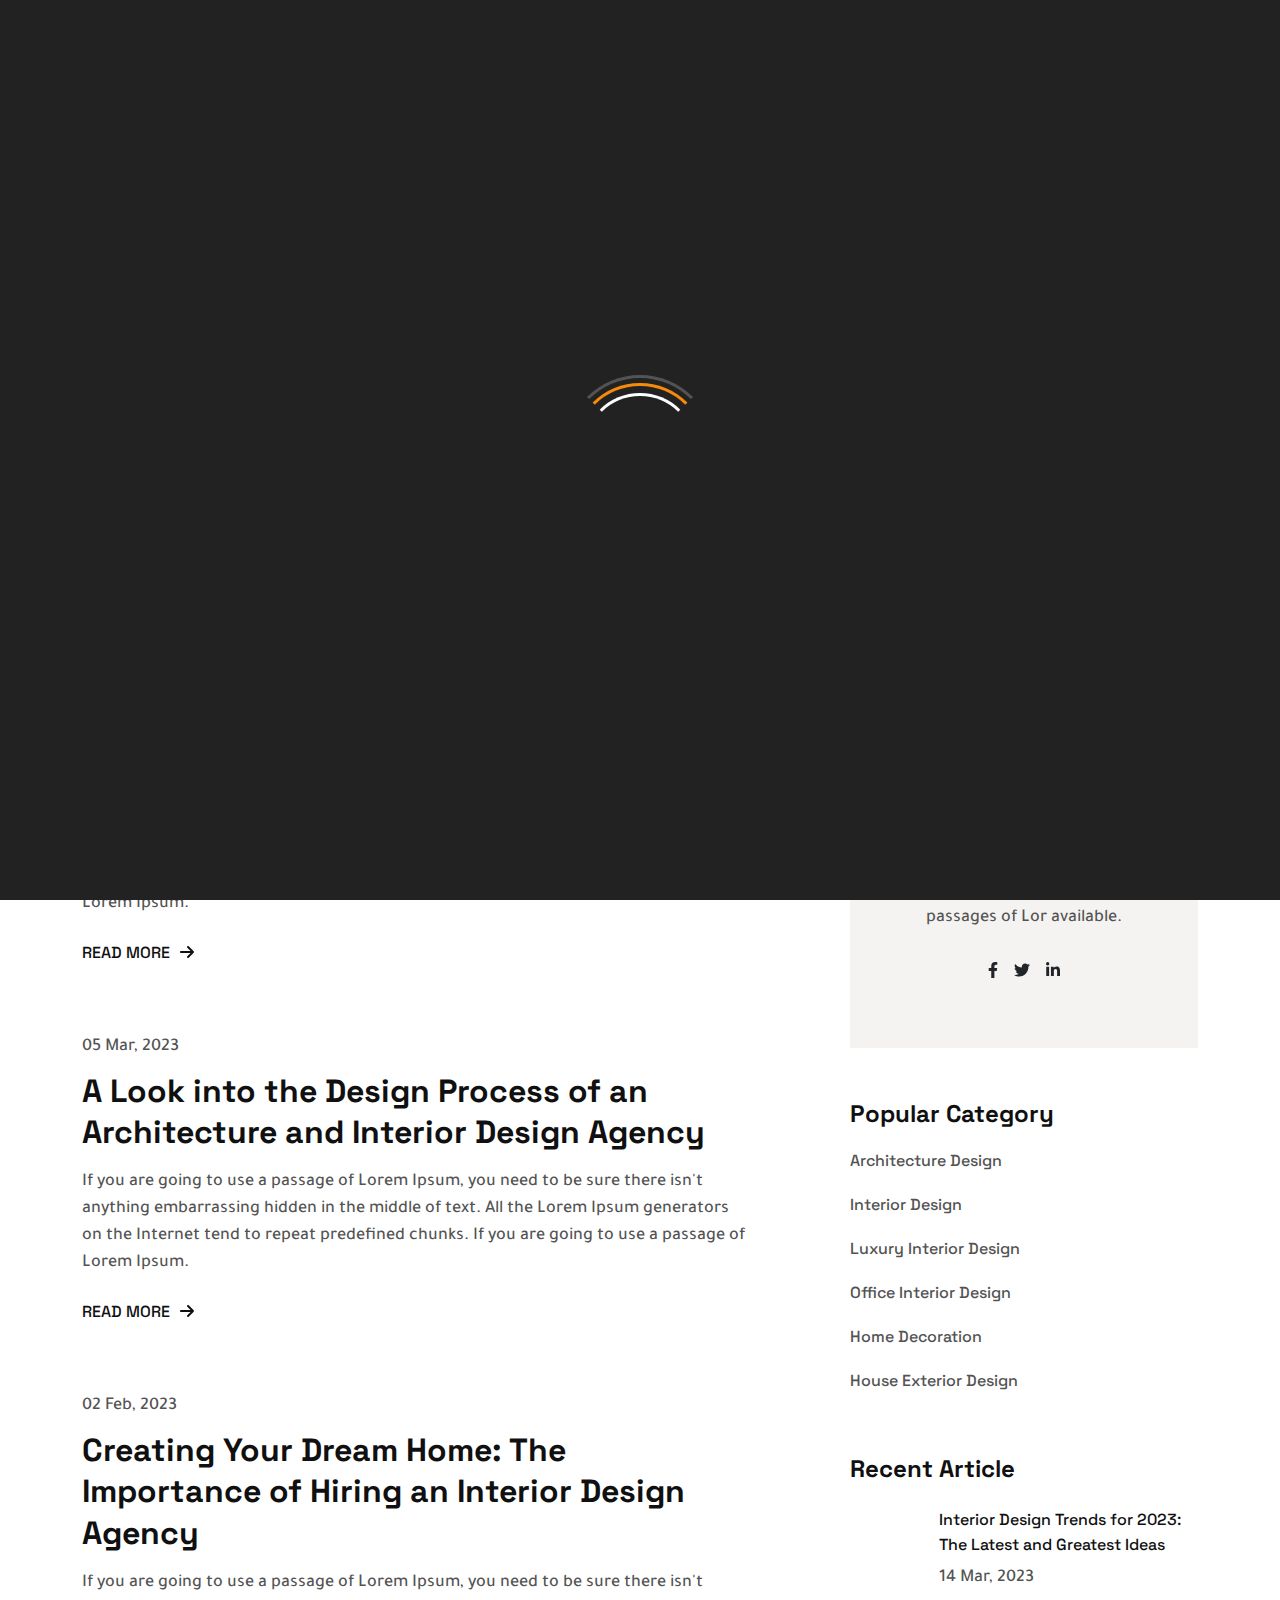
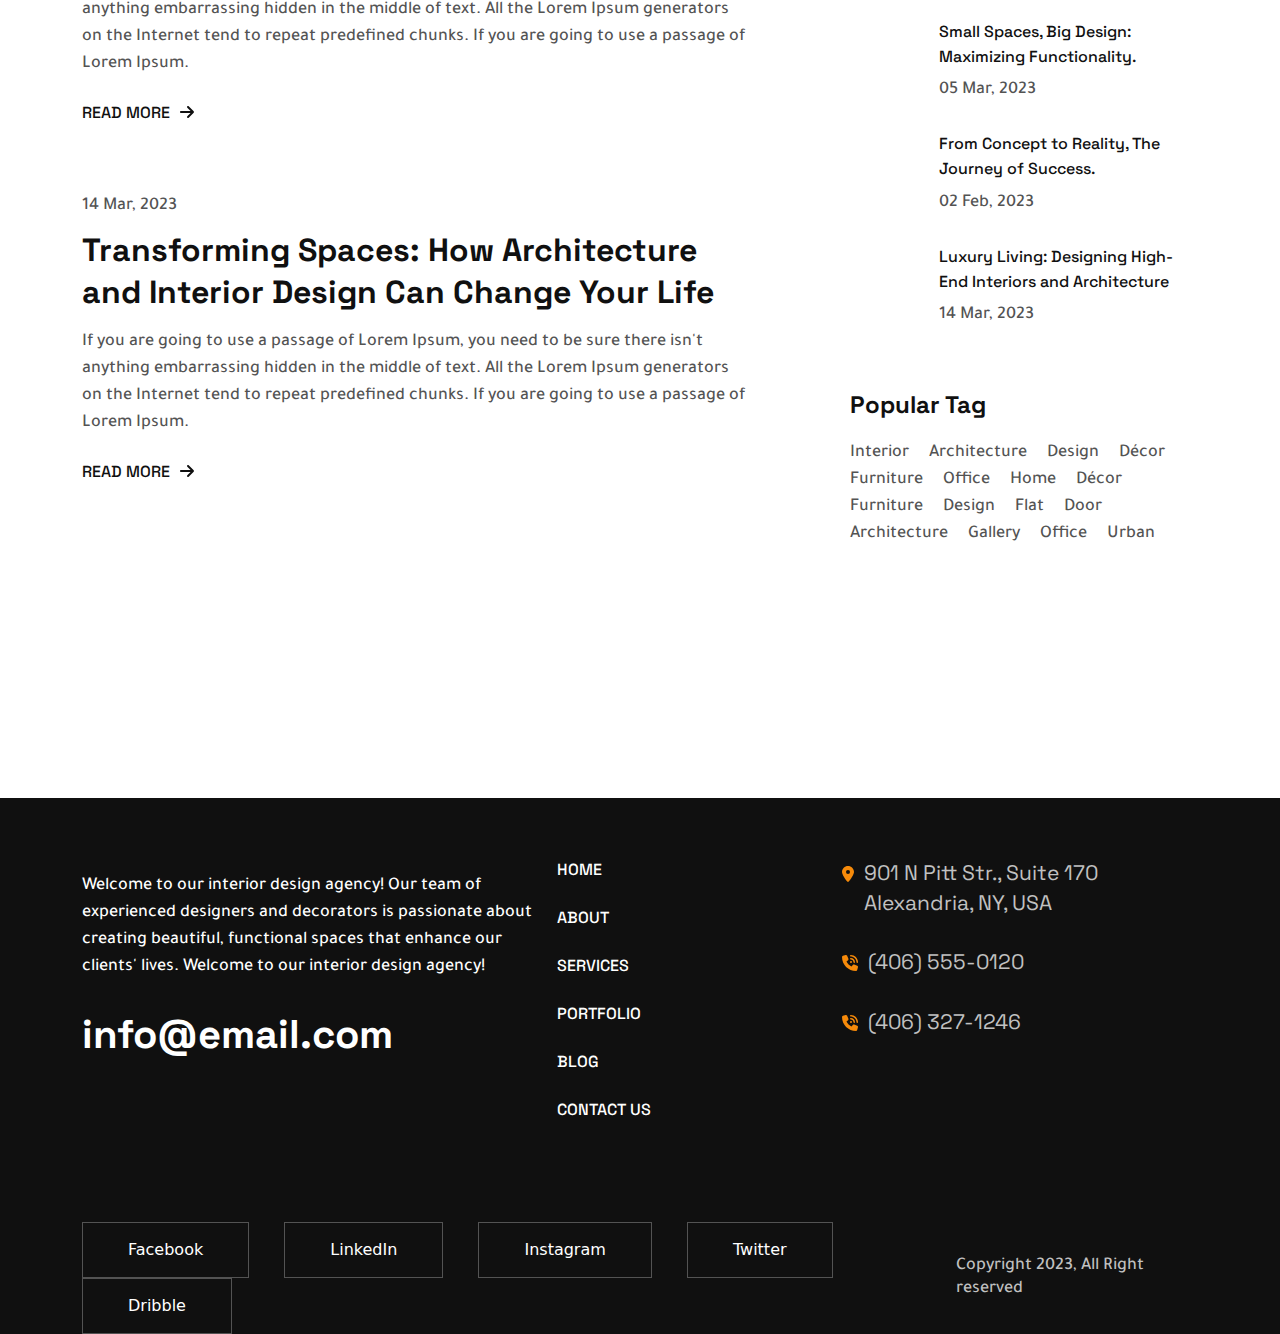
<file: blog.html>
<!DOCTYPE html>
<html lang="en">

<!-- Mirrored from thememarch.com/demo/html/archite/blog.html by HTTrack Website Copier/3.x [XR&CO'2014], Mon, 19 Jun 2023 11:20:55 GMT -->
<!-- Added by HTTrack -->
<meta http-equiv="content-type" content="text/html;charset=utf-8" /><!-- /Added by HTTrack -->

<head>
    <meta charset="UTF-8">
    <meta http-equiv="X-UA-Compatible" content="IE=edge">
    <meta name="viewport"
        content="width=device-width, user-scalable=no, initial-scale=1.0, maximum-scale=1.0, minimum-scale=1.0">
    <title>Blogs</title>
    <link rel="icon" type="image/x-icon" href="img/favicon.ico">
    <link rel="preconnect" href="https://fonts.googleapis.com/">
    <link rel="preconnect" href="https://fonts.gstatic.com/" crossorigin>
    <link
        href="https://fonts.googleapis.com/css2?family=Space+Grotesk:wght@400;500;600;700&amp;family=Tajawal:wght@400;500;700&amp;display=swap"
        rel="stylesheet">
    <link rel="stylesheet" href="css/all.min.css">
    <link rel="stylesheet" href="css/bootstrap.min.css">
    <link rel="stylesheet" href="css/owl.carousel.css">
    <link rel="stylesheet" href="css/modal-video.min.css">
    <link rel="stylesheet" href="css/owl.theme.default.min.css">
    <link rel="stylesheet" href="css/aos.css">
    <link rel="stylesheet" href="css/jquery.animatedheadline.css">
    <link rel="stylesheet" href="css/normalize.css">
    <link rel="stylesheet" href="css/style.css">
    <link rel="stylesheet" href="css/responsive.css">
</head>

<!-- Google Tag Manager -->
<script>(function (w, d, s, l, i) {
        w[l] = w[l] || []; w[l].push({
            'gtm.start':
                new Date().getTime(), event: 'gtm.js'
        }); var f = d.getElementsByTagName(s)[0],
            j = d.createElement(s), dl = l != 'dataLayer' ? '&l=' + l : ''; j.async = true; j.src =
                'https://www.googletagmanager.com/gtm.js?id=' + i + dl; f.parentNode.insertBefore(j, f);
    })(window, document, 'script', 'dataLayer', 'GTM-P76SJ52');</script>
<!-- End Google Tag Manager -->

<body>

    <!-- Google Tag Manager (noscript) -->
    <noscript><iframe src="https://www.googletagmanager.com/ns.html?id=GTM-P76SJ52" height="0" width="0"
            style="display:none;visibility:hidden"></iframe></noscript>
    <!-- End Google Tag Manager (noscript) -->

    <main class="blogs-page">
        <div id="preloader">
            <div id="preloader-inner"></div>
        </div>
        <header class="header light-header position-absolute top-0 left-0 w-100 z-3 home-three-header pt-35">
            <div class="container">
                <nav class="nav nav-secondary d-flex align-items-center justify-content-between">
                    <div class="logo-container">
                        <!-- <img class="header-logo" src="img/LogoTwo.png" alt="logo"> -->
                    </div>
                    <div class="nav-menu d-flex align-items-center">
                        <ul
                            class="header-menu d-none d-lg-flex flex-row align-items-center z-1 position-relative mr-35 menu">
                            <li>
                                <a class="menu-link text-uppercase fw-500" href="index.html">Home</a>
                                <ul class="submenu-container">
                                    <li><a class="submenu-link text-uppercase fw-500" href="index.html">Home
                                            1</a></li>
                                    <li><a class="submenu-link text-uppercase fw-500" href="index2.html">Home
                                            2</a></li>
                                    <li><a class="submenu-link text-uppercase fw-500" href="index3.html">Home
                                            3</a></li>
                                </ul>
                            </li>
                            <li>
                                <a class="menu-link text-uppercase fw-500" href="about.html">About Us</a>
                            </li>
                            <li>
                                <a class="menu-link text-uppercase fw-500" href="services.html">Services</a>
                            </li>
                            <li>
                                <a class="menu-link text-uppercase fw-500" href="portfolio.html">Portfolio</a>
                            </li>
                            <li>
                                <a class="menu-link text-uppercase fw-500" href="blog.html">Blog</a>
                            </li>
                            <li>
                                <a class="menu-link text-uppercase fw-500" href="contact.html">Contact Us</a>
                            </li>
                            <li>
                                <a class="menu-link text-uppercase fw-500" href="index.html">Pages</a>
                                <ul class="submenu-container">
                                    <li>
                                        <a class="submenu-link text-uppercase fw-500" href="blogDetails.html">Blog
                                            Details</a>
                                    </li>
                                    <li>
                                        <a class="submenu-link text-uppercase fw-500"
                                            href="portfolioDetails.html">Portfolio Details</a>
                                    </li>
                                    <li>
                                        <a class="submenu-link text-uppercase fw-500"
                                            href="servicesDetails.html">Services Details</a>
                                    </li>
                                    <li>
                                        <a class="submenu-link text-uppercase fw-500" href="team.html">Team</a>
                                    </li>
                                    <li>
                                        <a class="submenu-link text-uppercase fw-500" href="teamDetails.html">Team
                                            Details</a>
                                    </li>
                                </ul>
                            </li>
                        </ul>
                        <div class="desktop-menu-offcanvas position-relative">
                            <!-- <img class="off-canvas-icon" data-bs-toggle="offcanvas" data-bs-target="#offcanvasRight" aria-controls="offcanvasRight" src="img/menuToggleIvonTwo.png" alt="menu toggle icon"> -->
                            <div class="offcanvas offcanvas-end" tabindex="-1" id="offcanvasRight"
                                aria-labelledby="offcanvasRightLabel">
                                <div class="offcanvas-header">
                                    <!-- <img id="offcanvasRightLabel" class="header-logo offcanvas-title img-fluid" src="img/LogoTwo.png" alt="logo"> -->
                                    <button type="button" class="btn-close" data-bs-dismiss="offcanvas"
                                        aria-label="Close"></button>
                                </div>
                                <div class="offcanvas-body">
                                    <ul class="accordion-menu">
                                        <li>
                                            <div class="dropdownlink">
                                                <span class="text-uppercase">Home</span>
                                                <i class="fa fa-chevron-down" aria-hidden="true"></i>
                                            </div>
                                            <ul class="submenuItems">
                                                <li><a class="submenu-link text-uppercase fw-500" href="index.html">Home
                                                        1</a></li>
                                                <li><a class="submenu-link text-uppercase fw-500"
                                                        href="index2.html">Home 2</a></li>
                                                <li><a class="submenu-link text-uppercase fw-500"
                                                        href="index3.html">Home 3</a></li>
                                            </ul>
                                        </li>
                                        <li>
                                            <div class="dropdownlink">
                                                <span class="text-uppercase">
                                                    <a href="about.html">About Us</a>
                                                </span>
                                            </div>
                                        </li>
                                        <li>
                                            <div class="dropdownlink">
                                                <span class="text-uppercase">
                                                    <a href="services.html">Services</a>
                                                </span>
                                            </div>
                                        </li>
                                        <li>
                                            <div class="dropdownlink">
                                                <span class="text-uppercase">
                                                    <a href="portfolio.html">Portfolio</a>
                                                </span>
                                            </div>
                                        </li>
                                        <li>
                                            <div class="dropdownlink">
                                                <span class="text-uppercase">
                                                    <a href="blog.html">Blog</a>
                                                </span>
                                            </div>
                                        </li>
                                        <li>
                                            <div class="dropdownlink">
                                                <span class="text-uppercase">Pages</span>
                                                <i class="fa fa-chevron-down" aria-hidden="true"></i>
                                            </div>
                                            <ul class="submenuItems">
                                                <li><a class="submenu-link text-uppercase fw-500"
                                                        href="servicesDetails.html">Services Details</a></li>
                                                <li><a class="submenu-link text-uppercase fw-500"
                                                        href="portfolioDetails.html">Portfolio Details</a></li>
                                                <li><a class="submenu-link text-uppercase fw-500"
                                                        href="blogDetails.html">Blog Details</a></li>
                                                <li><a class="submenu-link text-uppercase fw-500"
                                                        href="team.html">Taem</a></li>
                                                <li><a class="submenu-link text-uppercase fw-500"
                                                        href="teamDetails.html">Team Details</a></li>
                                            </ul>
                                        </li>
                                        <li>
                                            <div class="dropdownlink">
                                                <span class="text-uppercase">
                                                    <a href="contact.html">Contact Us</a>
                                                </span>
                                            </div>
                                        </li>
                                    </ul>
                                </div>
                            </div>
                        </div>
                    </div>
                </nav>
            </div>
        </header>
        <section class="inner-page-banner section-padding-bottom-xl section-padding-top-xl">
            <div class="container">
                <div class="col-12">
                    <div class="inner-page-banner-wrapper d-flex justify-content-center align-items-center">
                        <h2 class="h2 dark-text fw-700 line-height-3 text-center">
                            Dedicated Our Inspiration <br>News Team
                        </h2>
                    </div>
                </div>
            </div>
        </section>
        <section class="blogs-archieve section-padding-top-xl section-padding-bottom-xl">
            <div class="container">
                <div class="row">
                    <div class="col-12">
                        <div class="blogs-archieve-wrapper">
                            <div class="row">
                                <div class="col-12 col-lg-8 pr-80 blog-archieve-body">
                                    <div class="blogs-archieve-card mb-70">
                                        <div class="hover-img-container">
                                            <!-- <img src="img/blogFeaturedOne.jpg" class="img-fluid img-no-hover-effect" alt="blog image"> -->
                                        </div>
                                        <p class="p body-text fw-500 line-height-5 pt-35">
                                            14 Mar, 2023
                                        </p>
                                        <h5 class="mt-10">
                                            <a class="blog-archieve-card-title dark-text fw-700 line-height-3"
                                                href="blogDetails.html">
                                                From Concept to Reality, The Journey of a Successful Concept Interior
                                                Design.
                                            </a>
                                        </h5>
                                        <p class="p body-text fw-500 line-height-5 pt-15">
                                            If you are going to use a passage of Lorem Ipsum, you need to be sure there
                                            isn't
                                            anything embarrassing hidden in the middle of text. All the Lorem Ipsum
                                            generators
                                            on the Internet tend to repeat predefined chunks. If you are going to use a
                                            passage
                                            of Lorem Ipsum.
                                        </p>
                                        <a class="fs-6 dark-text fw-500 line-height-3 text-uppercase mt-25 d-flex align-items-center"
                                            href="blogDetails.html">
                                            <span class="mr-10">read more</span>
                                            <span><i class="fa-solid fa-arrow-right"></i></span>
                                        </a>
                                    </div>
                                    <div class="blogs-archieve-card mb-70">
                                        <div class="hover-img-container">
                                            <!-- <img src="img/blogFeaturedTwo.jpg" class="img-fluid img-no-hover-effect" alt="blog image"> -->
                                        </div>
                                        <p class="p body-text fw-500 line-height-5 pt-35">
                                            05 Mar, 2023
                                        </p>
                                        <h5 class="mt-10">
                                            <a class="blog-archieve-card-title dark-text fw-700 line-height-3"
                                                href="blogDetails.html">
                                                A Look into the Design Process of an Architecture and Interior Design
                                                Agency
                                            </a>
                                        </h5>
                                        <p class="p body-text fw-500 line-height-5 pt-15">
                                            If you are going to use a passage of Lorem Ipsum, you need to be sure there
                                            isn't
                                            anything embarrassing hidden in the middle of text. All the Lorem Ipsum
                                            generators
                                            on the Internet tend to repeat predefined chunks. If you are going to use a
                                            passage
                                            of Lorem Ipsum.
                                        </p>
                                        <a class="fs-6 dark-text fw-500 line-height-3 text-uppercase mt-25 d-flex align-items-center"
                                            href="blogDetails.html">
                                            <span class="mr-10">read more</span>
                                            <span><i class="fa-solid fa-arrow-right"></i></span>
                                        </a>
                                    </div>
                                    <div class="blogs-archieve-card mb-70">
                                        <div class="hover-img-container">
                                            <!-- <img src="img/blogFeaturedThree.jpg" class="img-fluid img-no-hover-effect" alt="blog image"> -->
                                        </div>
                                        <p class="p body-text fw-500 line-height-5 pt-35">
                                            02 Feb, 2023
                                        </p>
                                        <h5 class="mt-10">
                                            <a class="blog-archieve-card-title dark-text fw-700 line-height-3"
                                                href="blogDetails.html">
                                                Creating Your Dream Home: The Importance of Hiring an Interior Design
                                                Agency
                                            </a>
                                        </h5>
                                        <p class="p body-text fw-500 line-height-5 pt-15">
                                            If you are going to use a passage of Lorem Ipsum, you need to be sure there
                                            isn't
                                            anything embarrassing hidden in the middle of text. All the Lorem Ipsum
                                            generators
                                            on the Internet tend to repeat predefined chunks. If you are going to use a
                                            passage
                                            of Lorem Ipsum.
                                        </p>
                                        <a class="fs-6 dark-text fw-500 line-height-3 text-uppercase mt-25 d-flex align-items-center"
                                            href="blogDetails.html">
                                            <span class="mr-10">read more</span>
                                            <span><i class="fa-solid fa-arrow-right"></i></span>
                                        </a>
                                    </div>
                                    <div class="blogs-archieve-card">
                                        <div class="hover-img-container">
                                            <!-- <img src="img/blogFeaturedFour.jpg" class="img-fluid img-no-hover-effect" alt="blog image"> -->
                                        </div>
                                        <p class="p body-text fw-500 line-height-5 pt-35">
                                            14 Mar, 2023
                                        </p>
                                        <h5 class="mt-10">
                                            <a class="blog-archieve-card-title dark-text fw-700 line-height-3"
                                                href="blogDetails.html">
                                                Transforming Spaces: How Architecture and Interior Design Can Change
                                                Your
                                                Life
                                            </a>
                                        </h5>
                                        <p class="p body-text fw-500 line-height-5 pt-15">
                                            If you are going to use a passage of Lorem Ipsum, you need to be sure there
                                            isn't
                                            anything embarrassing hidden in the middle of text. All the Lorem Ipsum
                                            generators
                                            on the Internet tend to repeat predefined chunks. If you are going to use a
                                            passage
                                            of Lorem Ipsum.
                                        </p>
                                        <a class="fs-6 dark-text fw-500 line-height-3 text-uppercase mt-25 d-flex align-items-center"
                                            href="blogDetails.html">
                                            <span class="mr-10">read more</span>
                                            <span><i class="fa-solid fa-arrow-right"></i></span>
                                        </a>
                                    </div>
                                    <div class="portfolio-cta-btn text-start">
                                        <a data-aos="fade-up" data-aos-delay="500" data-aos-duration="1500"
                                            data-aos-offset="100" href="portfolio.html"
                                            class="btn brand-btn text-uppercase">
                                            <span class="z-1 position-relative">View
                                                Projects</span>
                                        </a>
                                    </div>
                                </div>
                                <div class="col-12 col-lg-4 pl-20 mt-5 mt-lg-0 blog-sidebar">
                                    <div class="input-group mb-30">
                                        <input type="text" class="form-control blog-sidebar-search-input"
                                            placeholder="Search" aria-label="Recipient's username"
                                            aria-describedby="button-addon2">
                                        <button class="btn btn-outline-secondary blog-sidebar-search-icon" type="button"
                                            id="button-addon2"><i class="fa-solid fa-magnifying-glass"></i></button>
                                    </div>
                                    <div
                                        class="author-details d-flex justify-content-center align-items-center flex-column mb-50">

                                        <h6 class="h6 fw-700 dark-text line-height-3 mt-3 text-center">Ralph Waldo</h6>
                                        <p class="p body-text fw-500 line-height-5 pt-10 text-center">
                                            I'm are many variations of passages of Lor available.
                                        </p>
                                        <div
                                            class="blog-author-social d-flex justify-content-center align-items-center mt-30">
                                            <i class="fa-brands fa-facebook-f me-3"></i>
                                            <i class="fa-brands fa-twitter me-3"></i>
                                            <i class="fa-brands fa-linkedin-in"></i>
                                        </div>
                                    </div>
                                    <div class="blog-sidebar-category">
                                        <h5 class="h5 dark-text fw-700 line-height-3">Popular Category</h5>
                                        <ul class="sidebar-category-container mt-20">
                                            <li class="sidebar-category-item mb-20">
                                                <a class="fs-6 fw-500 body-text" href="blogDetails.html">Architecture
                                                    Design</a>
                                            </li>
                                            <li class="sidebar-category-item mb-20">
                                                <a class="fs-6 fw-500 body-text" href="blogDetails.html">Interior
                                                    Design</a>
                                            </li>
                                            <li class="sidebar-category-item mb-20">
                                                <a class="fs-6 fw-500 body-text" href="blogDetails.html">Luxury Interior
                                                    Design</a>
                                            </li>
                                            <li class="sidebar-category-item mb-20">
                                                <a class="fs-6 fw-500 body-text" href="blogDetails.html">Office Interior
                                                    Design</a>
                                            </li>
                                            <li class="sidebar-category-item mb-20">
                                                <a class="fs-6 fw-500 body-text" href="blogDetails.html">Home
                                                    Decoration</a>
                                            </li>
                                            <li class="sidebar-category-item">
                                                <a class="fs-6 fw-500 body-text" href="blogDetails.html">House Exterior
                                                    Design</a>
                                            </li>
                                        </ul>
                                    </div>
                                    <div class="recent-articles mt-60">
                                        <h5 class="h5 dark-text fw-700 line-height-3 mb-20">Recent Article</h5>
                                        <div class="recent-article-item mb-25">
                                            <div class="row g-2 g-sm-0 g-lg-2 align-items-center">
                                                <div class="col-3 col-sm-2 col-lg-3">
                                                    <!-- <img class="img-fluid" src="img/recentBlogOne.jpg" alt="blog image"> -->
                                                </div>
                                                <div class="col-9 col-sm-10 col-lg-9">
                                                    <h6 class="mb-10">
                                                        <a class="fs-6 dark-text fw-500 recent-article-title"
                                                            href="blogDetails.html">
                                                            Interior Design Trends for 2023: The Latest and Greatest
                                                            Ideas
                                                        </a>
                                                    </h6>
                                                    <p class="p body-text fw-500 line-height-5">
                                                        14 Mar, 2023
                                                    </p>
                                                </div>
                                            </div>
                                        </div>
                                        <div class="recent-article-item mb-25">
                                            <div class="row g-2 g-sm-0 g-lg-2 align-items-center">
                                                <div class="col-3 col-sm-2 col-lg-3">
                                                    <!-- <img class="img-fluid" src="img/recentBlogTwo.jpg" alt="blog image"> -->
                                                </div>
                                                <div class="col-9 col-sm-10 col-lg-9">
                                                    <h6 class="mb-10">
                                                        <a class="fs-6 dark-text fw-500 recent-article-title"
                                                            href="blogDetails.html">
                                                            Small Spaces, Big Design: Maximizing Functionality.
                                                        </a>
                                                    </h6>
                                                    <p class="p body-text fw-500 line-height-5">
                                                        05 Mar, 2023
                                                    </p>
                                                </div>
                                            </div>
                                        </div>
                                        <div class="recent-article-item mb-25">
                                            <div class="row g-2 g-sm-0 g-lg-2 align-items-center">
                                                <div class="col-3 col-sm-2 col-lg-3">
                                                    <!-- <img class="img-fluid" src="img/recentBlogThree.jpg" alt="blog image"> -->
                                                </div>
                                                <div class="col-9 col-sm-10 col-lg-9">
                                                    <h6 class="mb-10">
                                                        <a class="fs-6 dark-text fw-500 recent-article-title"
                                                            href="blogDetails.html">
                                                            From Concept to Reality, The Journey of Success.
                                                        </a>
                                                    </h6>
                                                    <p class="p body-text fw-500 line-height-5">
                                                        02 Feb, 2023
                                                    </p>
                                                </div>
                                            </div>
                                        </div>
                                        <div class="recent-article-item mb-25">
                                            <div class="row g-2 g-sm-0 g-lg-2 align-items-center">
                                                <div class="col-3 col-sm-2 col-lg-3">
                                                    <!-- <img class="img-fluid" src="img/recentBlogFour.jpg" alt="blog image"> -->
                                                </div>
                                                <div class="col-9 col-sm-10 col-lg-9">
                                                    <h6 class="mb-10">
                                                        <a class="fs-6 dark-text fw-500 recent-article-title"
                                                            href="blogDetails.html">
                                                            Luxury Living: Designing High-End Interiors and Architecture
                                                        </a>
                                                    </h6>
                                                    <p class="p body-text fw-500 line-height-5">
                                                        14 Mar, 2023
                                                    </p>
                                                </div>
                                            </div>
                                        </div>
                                    </div>
                                    <div class="popular-tags mt-60">
                                        <h5 class="h5 dark-text fw-700 line-height-3 mb-20">Popular Tag</h5>
                                        <div class="d-flex flex-wrap">
                                            <p class="mr-20">
                                                <a class="p body-text fw-500 line-height-5" href="blogDetails.html">
                                                    Interior
                                                </a>
                                            </p>
                                            <p class="mr-20">
                                                <a class="p body-text fw-500 line-height-5" href="blogDetails.html">
                                                    Architecture
                                                </a>
                                            </p>
                                            <p class="mr-20">
                                                <a class="p body-text fw-500 line-height-5" href="blogDetails.html">
                                                    Design
                                                </a>
                                            </p>
                                            <p class="mr-20">
                                                <a class="p body-text fw-500 line-height-5" href="blogDetails.html">
                                                    Décor
                                                </a>
                                            </p>
                                            <p class="mr-20">
                                                <a class="p body-text fw-500 line-height-5" href="blogDetails.html">
                                                    Furniture
                                                </a>
                                            </p>
                                            <p class="mr-20">
                                                <a class="p body-text fw-500 line-height-5" href="blogDetails.html">
                                                    Office
                                                </a>
                                            </p>
                                            <p class="mr-20">
                                                <a class="p body-text fw-500 line-height-5" href="blogDetails.html">
                                                    Home
                                                </a>
                                            </p>
                                            <p class="mr-20">
                                                <a class="p body-text fw-500 line-height-5" href="blogDetails.html">
                                                    Décor
                                                </a>
                                            </p>
                                            <p class="mr-20">
                                                <a class="p body-text fw-500 line-height-5" href="blogDetails.html">
                                                    Furniture
                                                </a>
                                            </p>
                                            <p class="mr-20">
                                                <a class="p body-text fw-500 line-height-5" href="blogDetails.html">
                                                    Design
                                                </a>
                                            </p>
                                            <p class="mr-20">
                                                <a class="p body-text fw-500 line-height-5" href="blogDetails.html">
                                                    Flat
                                                </a>
                                            </p>
                                            <p class="mr-20">
                                                <a class="p body-text fw-500 line-height-5" href="blogDetails.html">
                                                    Door
                                                </a>
                                            </p>
                                            <p class="mr-20">
                                                <a class="p body-text fw-500 line-height-5" href="blogDetails.html">
                                                    Architecture
                                                </a>
                                            </p>
                                            <p class="mr-20">
                                                <a class="p body-text fw-500 line-height-5" href="blogDetails.html">
                                                    Gallery
                                                </a>
                                            </p>
                                            <p class="mr-20">
                                                <a class="p body-text fw-500 line-height-5" href="blogDetails.html">
                                                    Office
                                                </a>
                                            </p>
                                            <p class="mr-20">
                                                <a class="p body-text fw-500 line-height-5" href="blogDetails.html">
                                                    Urban
                                                </a>
                                            </p>
                                        </div>
                                    </div>
                                </div>
                            </div>
                        </div>
                    </div>
                </div>
            </div>
        </section>
        <footer class="footer-one">
            <div class="container">
                <div class="footer-one-wrapper">
                    <div class="row">
                        <div class="col-12 col-sm-5">
                            <div class="logo mb-1">
                                <!-- <img src="img/Logo.png" alt="logo"> -->
                            </div>
                            <p class="p text-white fw-500 line-height-5 mt-15">
                                Welcome to our interior design agency! Our team of experienced designers and decorators
                                is passionate about creating beautiful, functional spaces that enhance our clients'
                                lives. Welcome to our interior design agency!
                            </p>
                            <h2 class="fw-700 text-white mt-30 footer-email">info@email.com</h2>
                        </div>
                        <div class="col-12 col-sm-3 mt-5 mt-sm-0">
                            <ul class="d-flex flex-column gap-4">
                                <li><a class="fw-500 text-uppercase" href="index.html">home</a></li>
                                <li><a class="fw-500 text-uppercase" href="about.html">about</a></li>
                                <li><a class="fw-500 text-uppercase" href="services.html">services</a></li>
                                <li><a class="fw-500 text-uppercase" href="portfolio.html">portfolio</a></li>
                                <li><a class="fw-500 text-uppercase" href="blog.html">blog</a></li>
                                <li><a class="fw-500 text-uppercase" href="contact.html">contact us</a></li>
                            </ul>
                        </div>
                        <div class="col-12 col-sm-4 mt-5 mt-sm-0">
                            <div class="d-flex align-items-start mb-30">
                                <i class="fa-solid fa-location-dot brand-text d-inline-block mr-10 mt-2"></i>
                                <h6 class="h6 fw-400 line-height-4 footer-address">
                                    901 N Pitt Str., Suite 170
                                    Alexandria, NY, USA
                                </h6>
                            </div>
                            <div class="d-flex align-items-start mb-30">
                                <i class="fa-solid fa-phone-volume brand-text d-inline-block mr-10 mt-2"></i>
                                <h6 class="h6 fw-400 line-height-4 footer-address">
                                    (406) 555-0120
                                </h6>
                            </div>
                            <div class="d-flex align-items-start mb-30">
                                <i class="fa-solid fa-phone-volume brand-text d-inline-block mr-10 mt-2"></i>
                                <h6 class="h6 fw-400 line-height-4 footer-address">
                                    (406) 327-1246
                                </h6>
                            </div>
                        </div>
                    </div>
                    <div class="mt-100 d-flex justify-content-between align-items-center flex-column flex-xl-row">
                        <div class="footer-one-social-container">
                            <a class="btn dark-btn mr-30 mb-4 mb-lg-0" href="https://facebook.com/"><span
                                    class="z-1 position-relative">Facebook</span></a>
                            <a class="btn dark-btn mr-30 mb-4 mb-lg-0" href="https://linkedin.com/"><span
                                    class="z-1 position-relative">LinkedIn</span></a>
                            <a class="btn dark-btn mr-30 mb-4 mb-lg-0" href="https://instagram.com/"><span
                                    class="z-1 position-relative">Instagram</span></a>
                            <a class="btn dark-btn mr-30 mb-4 mb-lg-0" href="https://twitter.com/"><span
                                    class="z-1 position-relative">Twitter</span></a>
                            <a class="btn dark-btn mb-4 mb-lg-0" href="https://dribble.com/"><span
                                    class="z-1 position-relative">Dribble</span></a>
                        </div>
                        <p class="p fw-500 line-height-3 footer-copyright-text pt-4 pt-xl-0">
                            Copyright 2023, All Right reserved
                        </p>
                    </div>
                </div>
            </div>
        </footer>
    </main>
    <script src="js/jquery-3.6.4.min.js"></script>
    <script src="js/bootstrap.min.js"></script>
    <script src="js/all.min.js"></script>
    <script src="js/jquery-modal-video.min.js"></script>
    <script src="js/owl.carousel.min.js"></script>
    <script src="js/aos.js"></script>
    <script src="js/jquery.waypoints.min.js"></script>
    <script src="js/jquery.counterup.min.js"></script>
    <script src="js/jquery.preloader.min.js"></script>
    <script src="js/jquery.viewportchecker.min.js"></script>
    <script src="js/textyle.min.js"></script>
    <script src="js/jquery.animatedheadline.min.js"></script>
    <script src="js/main.js"></script>
</body>

<!-- Mirrored from thememarch.com/demo/html/archite/blog.html by HTTrack Website Copier/3.x [XR&CO'2014], Mon, 19 Jun 2023 11:20:59 GMT -->

</html>
</file>
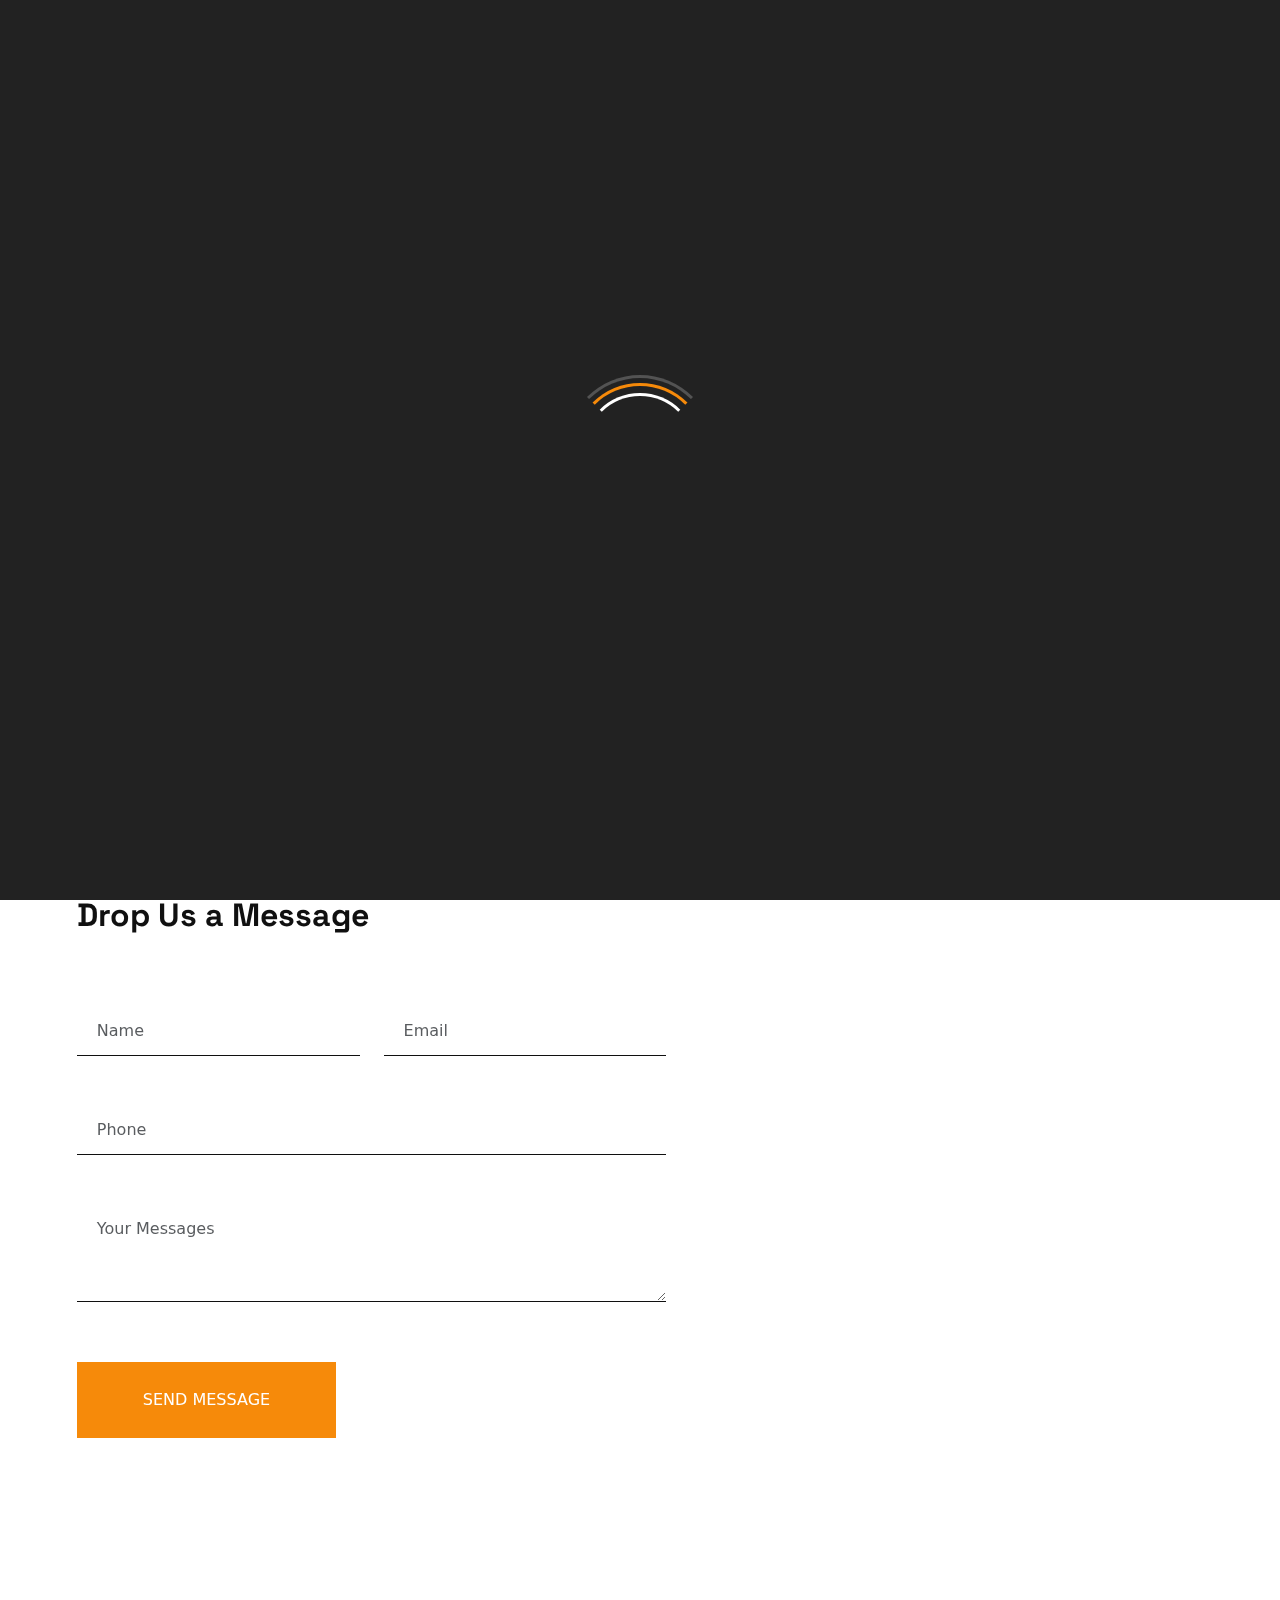
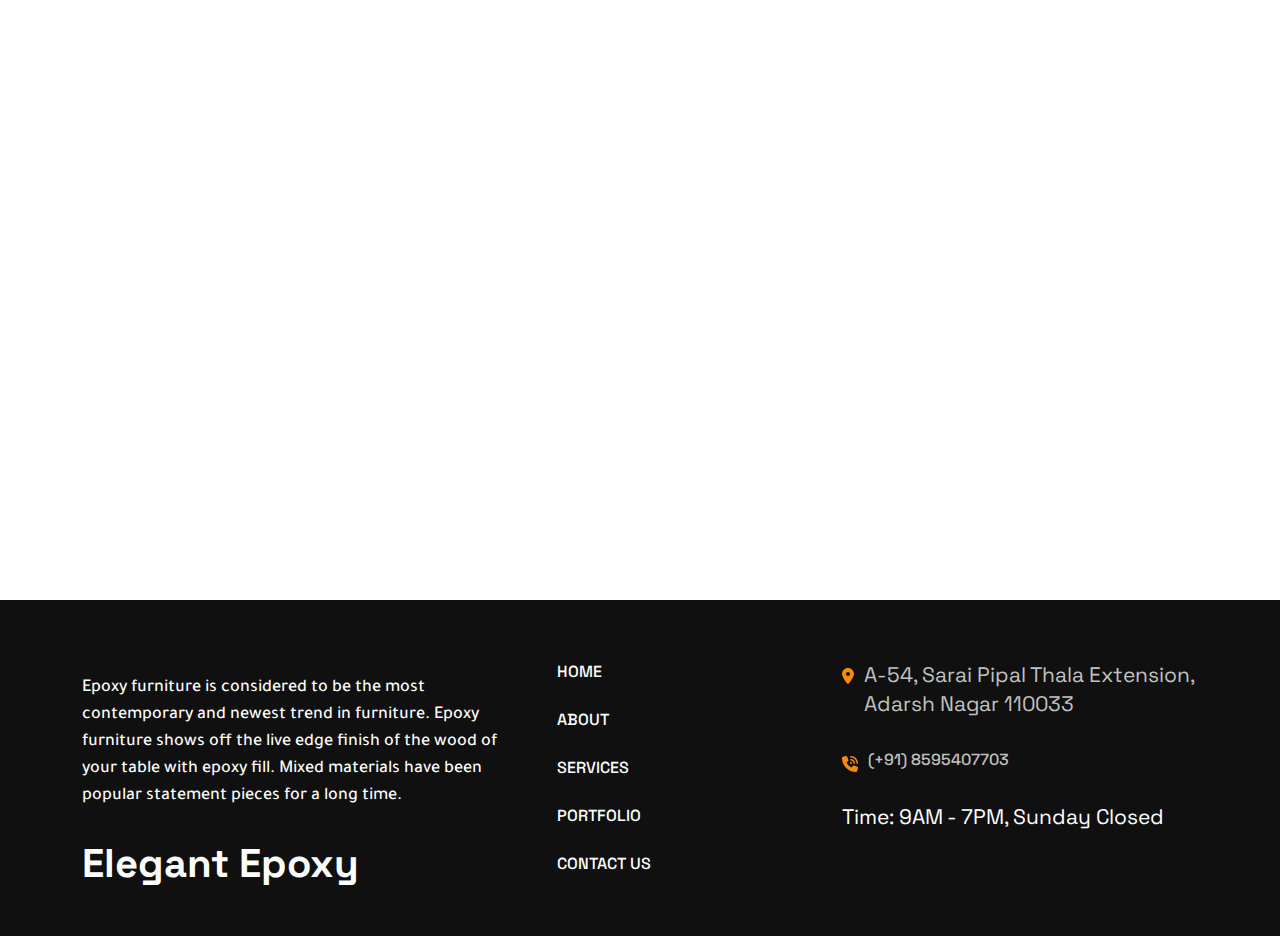
<file: contact.html>
<!DOCTYPE html>
<html lang="en">

<meta http-equiv="content-type" content="text/html;charset=utf-8" />

<head>
    <meta charset="UTF-8">
    <meta http-equiv="X-UA-Compatible" content="IE=edge">
    <meta name="viewport"
        content="width=device-width, user-scalable=no, initial-scale=1.0, maximum-scale=1.0, minimum-scale=1.0">
    <title>Contact</title>
    <link rel="icon" type="image/x-icon" href="img/favicon.ico">
    <link rel="preconnect" href="https://fonts.googleapis.com/">
    <link rel="preconnect" href="https://fonts.gstatic.com/" crossorigin>
    <link
        href="https://fonts.googleapis.com/css2?family=Space+Grotesk:wght@400;500;600;700&amp;family=Tajawal:wght@400;500;700&amp;display=swap"
        rel="stylesheet">
    <link rel="stylesheet" href="css/all.min.css">
    <link rel="stylesheet" href="css/bootstrap.min.css">
    <link rel="stylesheet" href="css/owl.carousel.css">
    <link rel="stylesheet" href="css/modal-video.min.css">
    <link rel="stylesheet" href="css/owl.theme.default.min.css">
    <link rel="stylesheet" href="css/aos.css">
    <link rel="stylesheet" href="css/jquery.animatedheadline.css">
    <link rel="stylesheet" href="css/normalize.css">
    <link rel="stylesheet" href="css/style.css">
    <link rel="stylesheet" href="css/responsive.css">
</head>

<!-- Google Tag Manager -->
<script>(function (w, d, s, l, i) {
        w[l] = w[l] || []; w[l].push({
            'gtm.start':
                new Date().getTime(), event: 'gtm.js'
        }); var f = d.getElementsByTagName(s)[0],
            j = d.createElement(s), dl = l != 'dataLayer' ? '&l=' + l : ''; j.async = true; j.src =
                'https://www.googletagmanager.com/gtm.js?id=' + i + dl; f.parentNode.insertBefore(j, f);
    })(window, document, 'script', 'dataLayer', 'GTM-P76SJ52');</script>
<!-- End Google Tag Manager -->

<body>

    <!-- Google Tag Manager (noscript) -->
    <noscript><iframe src="https://www.googletagmanager.com/ns.html?id=GTM-P76SJ52" height="0" width="0"
            style="display:none;visibility:hidden"></iframe></noscript>
    <!-- End Google Tag Manager (noscript) -->

    <main>
        <div id="preloader">
            <div id="preloader-inner"></div>
        </div>
        <header class="header header_bg dark-header position-fixed top-0 left-0 z-3 w-100 pt-35">
            <div class="container">
                <div class="row">
                    <div class="col-12">
                        <nav class="nav d-flex align-items-center justify-content-between">
                            <div class="logo-container">
                                <a href="index.html">
                                    <img width="1200" class="header-logo" src="img/logo.png" alt="logo">
                                </a>
                            </div>
                            <div class="nav-menu d-flex align-items-center">
                                <ul
                                    class="header-menu d-none d-lg-flex flex-row align-items-center z-1 position-relative mr-35 menu">
                                    <li>
                                        <a class="menu-link text-uppercase fw-500" href="index.html">Home</a>
                                    </li>
                                    <li>
                                        <a class="menu-link text-uppercase fw-500" href="about.html">About Us</a>
                                    </li>
                                    <li>
                                        <a class="menu-link text-uppercase fw-500" href="services.html">Services</a>
                                    </li>
                                    <li>
                                        <a class="menu-link text-uppercase fw-500" href="portfolio.html">Portfolio</a>
                                    </li>
                                    <li class="contact_us">
                                        <a class="menu-link text-uppercase fw-500" href="contact.html">Contact Us</a>
                                    </li>
                                    <li class="phone_number">
                                        <a class="menu-link text-uppercase fw-500" href="tel:+918595407703">
                                            (+91) 8595407703
                                        </a>
                                    </li>
                                    <li>
                                        <ul class="submenu-container">
                                            <li>
                                                <a class="submenu-link text-uppercase fw-500"
                                                    href="portfolioDetails.html">Portfolio Details</a>
                                            </li>
                                            <li>
                                                <a class="submenu-link text-uppercase fw-500"
                                                    href="servicesDetails.html">Services Details</a>
                                            </li>
                                            <li>
                                                <a class="submenu-link text-uppercase fw-500" href="team.html">Team</a>
                                            </li>
                                            <li>
                                                <a class="submenu-link text-uppercase fw-500"
                                                    href="teamDetails.html">Team
                                                    Details</a>
                                            </li>
                                        </ul>
                                    </li>
                                </ul>
                                <div class="desktop-menu-offcanvas position-relative menuIconHide">
                                    <img class="off-canvas-icon" data-bs-toggle="offcanvas"
                                        data-bs-target="#offcanvasRight" aria-controls="offcanvasRight"
                                        src="img/MenuToggleIcon.png" alt="menu toggle icon">
                                    <div class="offcanvas offcanvas-end" tabindex="-1" id="offcanvasRight"
                                        aria-labelledby="offcanvasRightLabel">
                                        <div class="offcanvas-header cross_icon">
                                            <div class="phone_logo-header">
                                                <img src="./img/cropped-logo-192x192.png" alt="">
                                            </div>
                                            <div class="cross">
                                                <a href="index.html">
                                                    <svg xmlns="http://www.w3.org/2000/svg" width="20" height="20"
                                                        fill="currentColor" class="bi bi-x-lg" viewBox="0 0 16 16">
                                                        <path
                                                            d="M2.146 2.854a.5.5 0 1 1 .708-.708L8 7.293l5.146-5.147a.5.5 0 0 1 .708.708L8.707 8l5.147 5.146a.5.5 0 0 1-.708.708L8 8.707l-5.146 5.147a.5.5 0 0 1-.708-.708L7.293 8 2.146 2.854Z" />
                                                    </svg>
                                                </a>
                                            </div>
                                        </div>
                                        <div class="offcanvas-body">
                                            <ul class="accordion-menu">
                                                <li>
                                                    <div class="dropdownlink">
                                                        <span class="text-uppercase">
                                                            <a href="index.html">
                                                                Home
                                                            </a>
                                                        </span>

                                                    </div>
                                                </li>
                                                <li>
                                                    <div class="dropdownlink">
                                                        <span class="text-uppercase">
                                                            <a href="about.html">About Us</a>
                                                        </span>
                                                    </div>
                                                </li>
                                                <li>
                                                    <div class="dropdownlink">
                                                        <span class="text-uppercase">
                                                            <a href="services.html">Services</a>
                                                        </span>
                                                    </div>
                                                </li>
                                                <li>
                                                    <div class="dropdownlink">
                                                        <span class="text-uppercase">
                                                            <a href="portfolio.html">Portfolio</a>
                                                        </span>
                                                    </div>
                                                </li>
                                                <li>

                                                    <ul class="submenuItems">
                                                        <li><a class="submenu-link text-uppercase fw-500"
                                                                href="servicesDetails.html">Services Details</a></li>
                                                        <li><a class="submenu-link text-uppercase fw-500"
                                                                href="portfolioDetails.html">Portfolio Details</a></li>
                                                        <li><a class="submenu-link text-uppercase fw-500"
                                                                href="team.html">Taem</a></li>
                                                        <li><a class="submenu-link text-uppercase fw-500"
                                                                href="teamDetails.html">Team Details</a></li>
                                                    </ul>
                                                </li>
                                                <li>
                                                    <div class="dropdownlink">
                                                        <span class="text-uppercase">
                                                            <a href="contact.html">Contact Us</a>
                                                        </span>
                                                    </div>
                                                </li>
                                                <li>
                                                    <div class="dropdownlin">
                                                        <span class="text-uppercas phone_number">
                                                            <a href="tel:+918595407703">(+91) 8595407703</a>
                                                        </span>
                                                    </div>
                                                </li>
                                            </ul>
                                        </div>
                                    </div>
                                </div>
                            </div>
                        </nav>
                    </div>
                </div>
            </div>
        </header>
        <section class="inner-page-banner section-padding-bottom-xl section-padding-top-xl">
            <div class="container">
                <div class="inner-page-banner-wrapper d-flex justify-content-center align-items-center">
                    <h2 class="h2 dark-text fw-700 line-height-3 text-center">
                        Contact With Us
                    </h2>
                </div>
            </div>
        </section>
        <section class="contact section-padding-bottom-xl section-padding-top-xl overflow-hidden">
            <div class="contact-container">
                <div class="contact-wrapper">
                    <div class="row">
                        <div data-aos="fade-right" data-aos-delay="100" data-aos-duration="1500" data-aos-offset="0"
                            class="col-12 col-lg-6">
                            <div class="row gy-5 gy-lg-0">
                                <div class="col-12 col-sm-4 count-one-border-responsive position-relative">
                                    <div class="contact-info-wrapper">
                                        <div class="contact-info-icon d-flex justify-content-center align-items-center">
                                            <i class="fa-solid fa-location-dot dark-text d-inline-block"></i>
                                        </div>
                                        <h4 class="dark-text fw-700 line-height-3 ">Address</h4>
                                        <p class="p body-text fw-500 line-height-5">
                                            A-54, Sarai Pipal Thala Extension, Adarsh Nagar 110033
                                        </p>
                                    </div>
                                </div>
                                <div class="col-12 col-sm-4 count-one-border-responsive position-relative">
                                    <div class="contact-info-wrapper">
                                        <div class="contact-info-icon d-flex justify-content-center align-items-center">
                                            <i class="fa-solid fa-phone-volume dark-text d-inline-block"></i>
                                        </div>
                                        <h4 class="dark-text fw-700 line-height-3 ">Phone</h4>
                                        <p class="p body-text fw-500 line-height-5">
                                            <a class="body-text" href="tel:+918595407703">(+91) 8595407703</a><br>
                                        </p>
                                    </div>
                                </div>
                                <div class="col-12 col-sm-4 position-relative">
                                    <div class="contact-info-wrapper">
                                        <div class="contact-info-icon d-flex justify-content-center align-items-center">
                                            <svg xmlns="http://www.w3.org/2000/svg" width="16" height="16"
                                                fill="currentColor" class="bi bi-clock-fill" viewBox="0 0 16 16">
                                                <path
                                                    d="M16 8A8 8 0 1 1 0 8a8 8 0 0 1 16 0zM8 3.5a.5.5 0 0 0-1 0V9a.5.5 0 0 0 .252.434l3.5 2a.5.5 0 0 0 .496-.868L8 8.71V3.5z" />
                                            </svg>
                                        </div>
                                        <h4 class="dark-text fw-700 line-height-3 ">Time</h4>
                                        <p class="p body-text fw-500 line-height-5">
                                            <span class="body-text"> 9AM - 7PM </span><br>
                                            <span class="body-text">Sunday Closed</span>
                                        </p>
                                    </div>
                                </div>
                            </div>
                            <div class="mt-100">
                                <h4 class="contact-form-heading fw-700 line-height-3 dark-text mb-70">Drop Us a Message
                                </h4>
                                <form class="contact-page-form" action="mail/form.php" method="post" id="form-1">
                                    <div class="row mb-50">
                                        <div class="col">
                                            <input type="text" class="form-control" name="name" placeholder="Name"
                                                required>
                                        </div>
                                        <div class="col">
                                            <input type="email" class="form-control" name="email" placeholder="Email"
                                                required>
                                        </div>
                                    </div>
                                    <div class="row mb-50">
                                        <div class="col w-100">
                                            <input type="tel" class="form-control" name="phone" id="phone-1"
                                                placeholder="Phone" required minlength="10" maxlength="10">
                                        </div>
                                    </div>
                                    <textarea class="form-control" id="exampleFormControlTextarea1" name="message"
                                        placeholder="Your Messages" rows="3" required></textarea>
                                    <button class="btn brand-btn text-uppercase d-inline-block mt-60">
                                        Send Message
                                    </button>
                                </form>
                            </div>
                        </div>
                        <div class="col-12 col-lg-6 text-center text-lg-end d-none d-lg-flex">
                            <div class="w-100">
                                <!-- <img src="img/experienceOneImg.jpg" class="img-no-hover-effect" alt="contact img"> -->
                            </div>
                        </div>
                    </div>
                </div>
            </div>
        </section>
        <div class="contact-location-map">
            <iframe
                src="https://www.google.com/maps/embed?pb=!1m18!1m12!1m3!1d3499.053389061262!2d77.164453710598!3d28.717950425516495!2m3!1f0!2f0!3f0!3m2!1i1024!2i768!4f13.1!3m3!1m2!1s0x390d018c4891ca5b%3A0x4a48ecb0326985ab!2sSarai%20Pipal%20Thala%2C%20Azadpur%2C%20Delhi%2C%20110088!5e0!3m2!1sen!2sin!4v1687326449871!5m2!1sen!2sin"
                width="100" height="600" style="border:0;" allowfullscreen="" loading="lazy"
                referrerpolicy="no-referrer-when-downgrade">
            </iframe>
        </div>
        <!-- contact footer start -->
        <div class="contact_footer">
            <div class="call_now_div">
                <a href="tel:+918595407703">
                    <span>
                        <svg xmlns="http://www.w3.org/2000/svg" width="16" height="16" fill="currentColor"
                            class="bi bi-telephone-fill" viewBox="0 0 16 16">
                            <path fill-rule="evenodd"
                                d="M1.885.511a1.745 1.745 0 0 1 2.61.163L6.29 2.98c.329.423.445.974.315 1.494l-.547 2.19a.678.678 0 0 0 .178.643l2.457 2.457a.678.678 0 0 0 .644.178l2.189-.547a1.745 1.745 0 0 1 1.494.315l2.306 1.794c.829.645.905 1.87.163 2.611l-1.034 1.034c-.74.74-1.846 1.065-2.877.702a18.634 18.634 0 0 1-7.01-4.42 18.634 18.634 0 0 1-4.42-7.009c-.362-1.03-.037-2.137.703-2.877L1.885.511z" />
                        </svg>
                    </span>
                    <span class="ms-2">
                        Call Now
                    </span>
                </a>
            </div>
            <div class="enquire_now">
                <a href="mailto:deepakchopra8891@gmail.com">
                    <span>
                        <svg xmlns="http://www.w3.org/2000/svg" width="16" height="16" fill="currentColor"
                            class="bi bi-envelope-fill" viewBox="0 0 16 16">
                            <path
                                d="M.05 3.555A2 2 0 0 1 2 2h12a2 2 0 0 1 1.95 1.555L8 8.414.05 3.555ZM0 4.697v7.104l5.803-3.558L0 4.697ZM6.761 8.83l-6.57 4.027A2 2 0 0 0 2 14h12a2 2 0 0 0 1.808-1.144l-6.57-4.027L8 9.586l-1.239-.757Zm3.436-.586L16 11.801V4.697l-5.803 3.546Z" />
                        </svg>
                    </span>
                    <span class="ms-2">
                        Enquire Now
                    </span>
                </a>
            </div>
            <div class="whatsapp">
                <a href="https://wa.me/8595407703">
                    <span>
                        <svg xmlns="http://www.w3.org/2000/svg" width="16" height="16" fill="currentColor"
                            class="bi bi-whatsapp" viewBox="0 0 16 16">
                            <path
                                d="M13.601 2.326A7.854 7.854 0 0 0 7.994 0C3.627 0 .068 3.558.064 7.926c0 1.399.366 2.76 1.057 3.965L0 16l4.204-1.102a7.933 7.933 0 0 0 3.79.965h.004c4.368 0 7.926-3.558 7.93-7.93A7.898 7.898 0 0 0 13.6 2.326zM7.994 14.521a6.573 6.573 0 0 1-3.356-.92l-.24-.144-2.494.654.666-2.433-.156-.251a6.56 6.56 0 0 1-1.007-3.505c0-3.626 2.957-6.584 6.591-6.584a6.56 6.56 0 0 1 4.66 1.931 6.557 6.557 0 0 1 1.928 4.66c-.004 3.639-2.961 6.592-6.592 6.592zm3.615-4.934c-.197-.099-1.17-.578-1.353-.646-.182-.065-.315-.099-.445.099-.133.197-.513.646-.627.775-.114.133-.232.148-.43.05-.197-.1-.836-.308-1.592-.985-.59-.525-.985-1.175-1.103-1.372-.114-.198-.011-.304.088-.403.087-.088.197-.232.296-.346.1-.114.133-.198.198-.33.065-.134.034-.248-.015-.347-.05-.099-.445-1.076-.612-1.47-.16-.389-.323-.335-.445-.34-.114-.007-.247-.007-.38-.007a.729.729 0 0 0-.529.247c-.182.198-.691.677-.691 1.654 0 .977.71 1.916.81 2.049.098.133 1.394 2.132 3.383 2.992.47.205.84.326 1.129.418.475.152.904.129 1.246.08.38-.058 1.171-.48 1.338-.943.164-.464.164-.86.114-.943-.049-.084-.182-.133-.38-.232z" />
                        </svg>
                    </span>
                    <span class="ms-2">
                        Whatsapp
                    </span>
                </a>
            </div>
        </div>
        <!-- contact footer end -->
        <footer class="footer-one pb-5">
            <div class="container">
                <div class="row">
                    <div class="col-12">
                        <div class="row">
                            <div class="col-12 col-sm-5">
                                <div class="logo mb-1">

                                </div>
                                <p class="p text-white fw-500 line-height-5 mt-15">
                                    Epoxy furniture is considered to be the most contemporary and newest trend in
                                    furniture. Epoxy furniture shows off the live edge finish of the wood of your table
                                    with epoxy fill. Mixed materials have been popular statement pieces for a long time.
                                </p>
                                <h2 class="fw-700 text-white mt-30 footer-email">Elegant Epoxy</h2>
                            </div>
                            <div class="col-12 col-sm-3">
                                <div class="mt-5 mt-sm-0">
                                    <ul class="d-flex flex-column gap-4">
                                        <li><a class="fw-500 text-uppercase" href="index.html">home</a></li>
                                        <li><a class="fw-500 text-uppercase" href="about.html">about</a></li>
                                        <li><a class="fw-500 text-uppercase" href="services.html">services</a></li>
                                        <li><a class="fw-500 text-uppercase" href="portfolio.html">portfolio</a></li>
                                        <!-- <li><a class="fw-500 text-uppercase" href="blog.html">blog</a></li> -->
                                        <li><a class="fw-500 text-uppercase" href="contact.html">contact us</a></li>
                                    </ul>
                                </div>
                            </div>
                            <div class="col-12 col-sm-4">
                                <div class="d-flex align-items-start mb-30 mt-5 mt-sm-0">
                                    <i class="fa-solid fa-location-dot brand-text d-inline-block mr-10 mt-2"></i>
                                    <h6 class="h6 fw-400 line-height-4 footer-address">
                                        A-54, Sarai Pipal Thala Extension, Adarsh Nagar 110033
                                    </h6>
                                </div>
                                <div class="d-flex align-items-start mb-30">
                                    <i class="fa-solid fa-phone-volume brand-text d-inline-block mr-10 mt-2"></i>
                                    <a class="menu-link text-uppercase fw-500 footer-address" href="tel:+918595407703">
                                        (+91) 8595407703
                                    </a>
                                </div>
                                <div class="d-flex align-items-start mb-30">
                                    <h6 style="color:white;" class="h6 fw-400 line-height-4 footer-address">
                                        <span>Time: </span>9AM - 7PM, <span>Sunday Closed</span>
                                    </h6>
                                </div>
                            </div>
                        </div>
                    </div>
                </div>
            </div>
        </footer>
    </main>
    <script src="js/jquery-3.6.4.min.js"></script>
    <script src="js/bootstrap.min.js"></script>
    <script src="js/all.min.js"></script>
    <script src="js/jquery-modal-video.min.js"></script>
    <script src="js/owl.carousel.min.js"></script>
    <script src="js/aos.js"></script>
    <script src="js/jquery.waypoints.min.js"></script>
    <script src="js/jquery.counterup.min.js"></script>
    <script src="js/jquery.preloader.min.js"></script>
    <script src="js/jquery.viewportchecker.min.js"></script>
    <script src="js/textyle.min.js"></script>
    <script src="js/jquery.animatedheadline.min.js"></script>
    <script src="js/main.js"></script>

    <script type="text/javascript">
        // Restricts input for the given textbox to the given inputFilter function.
        function setInputFilter(textbox, inputFilter) {
            ["input", "keydown", "keyup", "mousedown", "mouseup", "select", "contextmenu", "drop"].forEach(function (event) {
                textbox.addEventListener(event, function () {
                    if (inputFilter(this.value)) {
                        this.oldValue = this.value;
                        this.oldSelectionStart = this.selectionStart;
                        this.oldSelectionEnd = this.selectionEnd;
                    } else if (this.hasOwnProperty("oldValue")) {
                        this.value = this.oldValue;
                        this.setSelectionRange(this.oldSelectionStart, this.oldSelectionEnd);
                    } else {
                        this.value = "";
                    }
                });
            });
        }

        setInputFilter(document.getElementById("phone-1"), function (value) {
            return /^\d*$/.test(value);
        });
    </script>

    <script>
        $(window).bind("pageshow", function () {
            var form1 = $('#form-1');
            form1[0].reset();
        });
    </script>
</body>

</html>
</file>
<file: css/style.css>
/*-------------------------------------------
Table of Index
-----------------------------------------------
1. Base css 
2. Header css
3. Banner css
4. About css
5. Count css
6. Services css
7. Features css
8. Testimonial css
9. Team css
10. Video css
11. Blog css
12. Projects css
13. Experience css
14. Footer css
15. Why Choose Us css
16. Page title carousel css
17. Work together css
18. Purposes css
19. FAQ css
20. Inner Page Banner css
21. Portfolio css
22. Contact css
23. Animations
24. Preloader css
----------------------------------------------- */

/* 1. Base css */
* {
    box-sizing: border-box;
    margin: 0;
    padding: 0;
 
}
.uniii {
    width: 100%;
}

body{
       overflow-x: hidden !important;
}

html,
body {
    box-sizing: border-box;
      overflow-x: hidden !important;
}

:root {
    --brand-color: #F68A0A;
    --black-color: #101010;
    --body-text-color: #535353;
    --body-text-color-two: #202020;
}


h1,
.h1 {
    font-size: 100px;
    margin: 0;
    font-weight: 700;
    font-family: 'Space Grotesk', sans-serif;
}

h2,
.h2 {
    font-size: 52px;
    margin: 0;
    font-weight: 700;
    font-family: 'Space Grotesk', sans-serif;
}


h3,
.h3 {
    font-size: 42px;
    margin: 0;
    font-family: 'Space Grotesk', sans-serif;
}

h4,
.h4 {
    font-size: 28px;
    margin: 0;
    font-family: 'Space Grotesk', sans-serif;
}

h5,
.h5 {
    font-size: 26px;
    margin: 0;
    font-family: 'Space Grotesk', sans-serif;
}

h6,
.h6 {
    font-size: 22px;
    margin: 0;
    font-family: 'Space Grotesk', sans-serif;
}

p,
.p {
    font-size: 18px;
    margin: 0;
    font-family: 'Tajawal', sans-serif;
}

a {
    color: var(--black-color);
    font-family: 'Space Grotesk', sans-serif;
    text-decoration: none;
    margin: 0;
    font-size: 16px;
}

a:focus {
    outline: 0px solid;
    text-decoration: none;
}

a:hover {
    text-decoration: none;
    color: var(--brand-color) !important;
}

a.dark-btn:hover,
a.brand-btn:hover,
a.light-btn:hover,
a.small-light-btn:hover {
    color: #fff !important;
}

.hover-img-container {
    overflow: hidden;
    position: relative;
    width: fit-content;
    transition: all .3s;
}

.hover-img-container::before {
    content: '';
    position: absolute;
    bottom: -100px;
    right: -100px;
    width: 80px;
    height: 80px;
    background-color: transparent;
    border-bottom: 6px solid var(--brand-color);
    border-right: 6px solid var(--brand-color);
    transition: all .7s ease;
    z-index: 2;
}

.hover-img-container::after {
    content: '';
    position: absolute;
    top: -100px;
    left: -100px;
    width: 80px;
    height: 80px;
    background-color: transparent;
    border-top: 6px solid var(--brand-color);
    border-left: 6px solid var(--brand-color);
    transition: all .7s ease;
    z-index: 2;
}

.client-hover-img-container {
    overflow: hidden;
    position: relative;
    width: 100%;
}

.hover-img-container img,
.client-hover-img-container img {
    transition: all 2s;
    position: relative;
    display: inline-block;
}

.hover-img-container:hover img,
.client-hover-img-container:hover img {
    transform: scale3d(1.2, 1.2, 1.2);
    z-index: 1;
}

.hover-img-container:hover::after {
    top: 20px;
    left: 20px;
}

.hover-img-container:hover::before {
    bottom: 20px;
    right: 20px;
}

.img-no-hover-effect:hover {
    transform: scale3d(1, 1, 1);
}

button {
    outline: 0px solid;
    text-decoration: none;
}

button:focus {
    outline: 0px solid;
    text-decoration: none;
}

.outline-0 {
    outline: none;
}

ul {
    list-style-type: none;
    padding: 0;
    margin: 0;
}

.brand-text {
    color: var(--brand-color);
}

.dark-text {
    color: var(--black-color);
}

.body-text {
    color: var(--body-text-color);
}

.body-text-two {
    color: var(--body-text-color-two);
}

.section-padding-top {
    padding-top: 80px;
}

.section-padding-top-xl {
    padding-top: 160px;
}

.section-padding-bottom {
    padding-bottom: 80px;
}

.section-padding-bottom-xl {
    padding-bottom: 160px;
}

/* scrollbar design */
/* width */
::-webkit-scrollbar {
    width: 10px;
}

/* Track */
::-webkit-scrollbar-track {
    background: #fff;
}

/* Handle */
::-webkit-scrollbar-thumb {
    background: var(--brand-color);
}

/* Handle on hover */
::-webkit-scrollbar-thumb:hover {
    background: var(--brand-color);
}

/* font-weight */
.fw-400 {
    font-weight: 400;
}

.fw-500 {
    font-weight: 500;
}

.fw-600 {
    font-weight: 600;
}

.fw-700 {
    font-weight: 700;
}

.fw-800 {
    font-weight: 800;
}

.fw-900 {
    font-weight: 900;
}

/* z-index */
.z-index-5 {
    z-index: 5;
}

.z-index-10 {
    z-index: 10;
}

.z-index-15 {
    z-index: 15;
}

.z-index-20 {
    z-index: 20;
}

.z-index-25 {
    z-index: 25;
}

/* line height */
.line-height-primary {
    line-height: 1em;
}

.line-height-1 {
    line-height: 1.1em;
}

.line-height-2 {
    line-height: 1.2em;
}

.line-height-3 {
    line-height: 1.3em;
}

.line-height-4 {
    line-height: 1.4em;
}

.line-height-5 {
    line-height: 1.5em;
}

.line-height-6 {
    line-height: 1.6em;
}

.line-height-7 {
    line-height: 1.7em;
}

.line-height-8 {
    line-height: 1.8em;
}

.line-height-9 {
    line-height: 1.9em;
}

.line-height-10 {
    line-height: 2em;
}

/* Buttons */

.brand-btn {
    background-color: var(--brand-color);
    border: 1px solid var(--brand-color);
    color: #fff;
    font-size: 16px;
    font-weight: 500;
    cursor: pointer;
    transition: all .3s;
    padding: 25px 65px;
    border-radius: 0px;
    position: relative;
    overflow: hidden;
}

.dark-btn {
    background-color: var(--black-color);
    border: 1px solid var(--body-text-color);
    color: #fff;
    font-size: 16px;
    font-weight: 500;
    cursor: pointer;
    transition: all .3s;
    padding: 15px 45px;
    border-radius: 0px;
    position: relative;
    overflow: hidden;
}

.light-btn {
    background-color: #fff;
    border: 1px solid var(--brand-color);
    color: var(--black-color);
    font-size: 16px;
    font-weight: 500;
    cursor: pointer;
    transition: all .3s;
    padding: 15px 45px;
    border-radius: 0px;
    position: relative;
    overflow: hidden;
}

.small-light-btn {
    background-color: #fff;
    border: 1px solid var(--body-text-color);
    color: var(--black-color);
    font-size: 16px;
    font-weight: 500;
    cursor: pointer;
    transition: all .3s;
    padding: 15px 16px;
    border-radius: 0px;
    position: relative;
    overflow: hidden;
}

.brand-btn:hover {
    border: 1px solid var(--body-text-color);
    color: #fff;
    background-color: var(--brand-color);
}

.dark-btn:hover {
    border: 1px solid var(--black-color);
    color: #fff;
    background-color: var(--black-color);
}

.light-btn:hover {
    border: 1px solid var(--brand-color);
    color: #fff;
    background-color: #fff;
}

.small-light-btn:hover {
    border: 1px solid var(--brand-color);
    color: #fff;
    background-color: #fff;
}

.dark-btn::before {
    content: '';
    width: 100%;
    height: 100%;
    position: absolute;
    top: 0;
    background-color: var(--brand-color);
    left: 100%;
    visibility: hidden;
    transition: all .4s;
}

.light-btn::before {
    content: '';
    width: 100%;
    height: 100%;
    position: absolute;
    top: 0;
    background-color: var(--brand-color);
    left: 100%;
    visibility: hidden;
    transition: all .4s;
}

.small-light-btn::before {
    content: '';
    width: 100%;
    height: 100%;
    position: absolute;
    top: 0;
    background-color: var(--brand-color);
    left: 100%;
    visibility: hidden;
    transition: all .4s;
}

.brand-btn::before {
    content: 'Send Message';
    width: 100%;
    height: 100%;
    position: absolute;
    top: 0;
    padding: 25px;
    background-color: var(--black-color);
    left: 100%;
    visibility: hidden;
    transition: all .4s;
}

.dark-btn:hover::before {
    left: 0;
    visibility: visible;
}

.light-btn:hover::before {
    left: 0;
    visibility: visible;
}

.small-light-btn:hover::before {
    left: 0;
    visibility: visible;
}

.brand-btn:hover::before {
    left: 0;
    visibility: visible;
}

/* slider nav buttons */
.owl-carousel .owl-nav button.owl-prev,
.owl-carousel .owl-nav button.owl-next {
    transition: all .3s;
}

.owl-carousel .owl-nav button.owl-prev:hover,
.owl-carousel .owl-nav button.owl-next:hover {
    background-color: var(--brand-color);
}

.owl-carousel .owl-nav button.owl-prev span,
.owl-carousel .owl-nav button.owl-next span {
    transition: all .3s;
}

.owl-carousel .owl-nav button.owl-prev:hover span,
.owl-carousel .owl-nav button.owl-next:hover span {
    color: #fff !important;
}

/* Cursor */
.cursor {
    position: fixed;
    width: 50px;
    height: 50px;
    border: 1px solid var(--brand-color);
    border-radius: 50%;
    left: 0;
    top: 0;
    pointer-events: none;
    transform: translate(-50%, -50%);
    transition: .1s;
}

.cursor2 {
    position: fixed;
    width: 8px;
    height: 8px;
    background-color: var(--brand-color);
    border-radius: 50%;
    left: 0;
    top: 0;
    pointer-events: none;
    transform: translate(-50%, -50%);
    transition: .15s;
}

/* Basic margin padding */
.m-0 {
    margin-top: 0;
    margin-right: 0;
    margin-bottom: 0;
    margin-left: 0;
}

.p-0 {
    padding-top: 0;
    padding-right: 0;
    padding-bottom: 0;
    padding-left: 0;
}

/* Margin top */
.mt-0 {
    margin-top: 0
}

.mt-10 {
    margin-top: 10px
}

.mt-15 {
    margin-top: 15px
}

.mt-20 {
    margin-top: 20px
}

.mt-25 {
    margin-top: 25px
}

.mt-30 {
    margin-top: 30px
}

.mt-35 {
    margin-top: 35px
}

.mt-40 {
    margin-top: 40px
}

.mt-45 {
    margin-top: 45px
}

.mt-50 {
    margin-top: 50px
}

.mt-55 {
    margin-top: 55px
}

.mt-60 {
    margin-top: 60px
}

.mt-70 {
    margin-top: 70px
}

.mt-75 {
    margin-top: 75px
}

.mt-80 {
    margin-top: 80px
}

.mt-85 {
    margin-top: 85px
}

.mt-90 {
    margin-top: 90px
}

.mt-100 {
    margin-top: 100px
}

.mt-110 {
    margin-top: 110px
}

.mt-120 {
    margin-top: 120px
}

.mt-130 {
    margin-top: 130px
}

.mt-140 {
    margin-top: 140px
}

.mt-150 {
    margin-top: 150px
}

/* Margin right */
.mr-0 {
    margin-right: 0px
}

.mr-10 {
    margin-right: 10px
}

.mr-15 {
    margin-right: 15px
}

.mr-20 {
    margin-right: 20px
}

.mr-30 {
    margin-right: 30px
}

.mr-35 {
    margin-right: 35px;
    margin-top: 20px;
}

.mr-40 {
    margin-right: 40px
}

.mr-50 {
    margin-right: 50px
}

.mr-55 {
    margin-right: 50px
}

.mr-60 {
    margin-right: 60px
}

.mr-70 {
    margin-right: 70px
}

.mr-80 {
    margin-right: 80px
}

.mr-90 {
    margin-right: 90px
}

.mr-100 {
    margin-right: 100px
}

.mr-110 {
    margin-right: 110px
}

.mr-120 {
    margin-right: 120px
}

.mr-130 {
    margin-right: 130px
}

.mr-140 {
    margin-right: 140px
}

.mr-150 {
    margin-right: 150px
}

/* Margin bottom */
.mb-0 {
    margin-bottom: 0
}

.mb-10 {
    margin-bottom: 10px
}

.mb-15 {
    margin-bottom: 15px
}

.mb-20 {
    margin-bottom: 20px
}

.mb-25 {
    margin-bottom: 25px
}

.mb-30 {
    margin-bottom: 30px
}

.mb-35 {
    margin-bottom: 35px
}

.mb-40 {
    margin-bottom: 40px
}

.mb-45 {
    margin-bottom: 45px
}

.mb-50 {
    margin-bottom: 50px
}

.mb-55 {
    margin-bottom: 55px
}

.mb-60 {
    margin-bottom: 60px
}

.mb-65 {
    margin-bottom: 65px
}

.mb-70 {
    margin-bottom: 70px
}

.mb-80 {
    margin-bottom: 80px
}

.mb-90 {
    margin-bottom: 90px
}

.mb-100 {
    margin-bottom: 100px
}

.mb-110 {
    margin-bottom: 110px
}

.mb-120 {
    margin-bottom: 120px
}

.mb-130 {
    margin-bottom: 130px
}

.mb-140 {
    margin-bottom: 140px
}

.mb-150 {
    margin-bottom: 150px
}

/* Margin left */
.ml-0 {
    margin-left: 0
}

.ml-10 {
    margin-left: 10px
}

.ml-15 {
    margin-left: 15px
}

.ml-20 {
    margin-left: 20px
}

.ml-30 {
    margin-left: 30px
}

.ml-40 {
    margin-left: 40px
}

.ml-50 {
    margin-left: 50px
}

.ml-60 {
    margin-left: 60px
}

.ml-70 {
    margin-left: 70px
}

.ml-80 {
    margin-left: 80px
}

.ml-90 {
    margin-left: 90px
}

.ml-95 {
    margin-left: 95px
}

.ml-100 {
    margin-left: 100px
}

.ml-110 {
    margin-left: 110px
}

.ml-120 {
    margin-left: 120px
}

.ml-130 {
    margin-left: 130px
}

.ml-140 {
    margin-left: 140px
}

.ml-150 {
    margin-left: 150px
}

/* Padding top */
.pt-0 {
    padding-top: 0
}

.pt-10 {
    padding-top: 10px
}

.pt-15 {
    padding-top: 15px
}

.pt-20 {
    padding-top: 20px
}

.pt-25 {
    padding-top: 25px
}

.pt-30 {
    padding-top: 30px
}

.pt-35 {
    padding-top: -30px
}

.pt-40 {
    padding-top: 40px
}

.pt-50 {
    padding-top: 50px
}

.pt-60 {
    padding-top: 60px
}

.pt-70 {
    padding-top: 70px
}

.pt-80 {
    padding-top: 80px
}

.pt-90 {
    padding-top: 90px
}

.pt-100 {
    padding-top: 100px
}

.pt-110 {
    padding-top: 110px
}

.pt-120 {
    padding-top: 120px
}

.pt-130 {
    padding-top: 130px
}

.pt-140 {
    padding-top: 140px
}

.pt-150 {
    padding-top: 150px
}

.pt-175 {
    padding-top: 175px
}

/* Padding right */
.pr-0 {
    padding-right: 0
}

.pr-10 {
    padding-right: 10px
}

.pr-15 {
    padding-right: 15px
}

.pr-20 {
    padding-right: 20px
}

.pr-25 {
    padding-right: 25px
}

.pr-30 {
    padding-right: 30px
}

.pr-40 {
    padding-right: 40px
}

.pr-50 {
    padding-right: 50px
}

.pr-60 {
    padding-right: 60px
}

.pr-70 {
    padding-right: 70px
}

.pr-80 {
    padding-right: 80px
}

.pr-90 {
    padding-right: 90px
}

.pr-100 {
    padding-right: 100px
}

.pr-110 {
    padding-right: 110px
}

.pr-120 {
    padding-right: 120px
}

.pr-130 {
    padding-right: 130px
}

.pr-140 {
    padding-right: 140px
}

.pr-150 {
    padding-right: 150px
}

.pr-200 {
    padding-right: 200px
}

/* Padding bottom */
.pb-0 {
    padding-bottom: 0
}

.pb-10 {
    padding-bottom: 10px
}

.pb-15 {
    padding-bottom: 15px
}

.pb-20 {
    padding-bottom: 20px
}

.pb-25 {
    padding-bottom: 25px
}

.pb-30 {
    padding-bottom: 30px
}

.pb-40 {
    padding-bottom: 40px
}

.pb-50 {
    padding-bottom: 50px
}

.pb-60 {
    padding-bottom: 60px
}

.pb-70 {
    padding-bottom: 70px
}

.pb-80 {
    padding-bottom: 80px
}

.pb-90 {
    padding-bottom: 90px
}

.pb-95 {
    padding-bottom: 95px
}

.pb-100 {
    padding-bottom: 100px
}

.pb-105 {
    padding-bottom: 105px
}

.pb-110 {
    padding-bottom: 110px
}

.pb-120 {
    padding-bottom: 120px
}

.pb-130 {
    padding-bottom: 130px
}

.pb-140 {
    padding-bottom: 140px
}

.pb-150 {
    padding-bottom: 150px
}

/* Padding left */
.pl-0 {
    padding-left: 0
}

.pl-10 {
    padding-left: 10px
}

.pl-15 {
    padding-left: 15px
}

.pl-20 {
    padding-left: 20px
}

.pl-25 {
    padding-left: 25px
}

.pl-30 {
    padding-left: 30px
}

.pl-40 {
    padding-left: 40px
}

.pl-50 {
    padding-left: 50px
}

.pl-60 {
    padding-left: 60px
}

.pl-70 {
    padding-left: 70px
}

.pl-80 {
    padding-left: 80px
}

.pl-90 {
    padding-left: 90px
}

.pl-100 {
    padding-left: 100px
}

.pl-110 {
    padding-left: 110px
}

.pl-120 {
    padding-left: 120px
}

.pl-130 {
    padding-left: 130px
}

.pl-140 {
    padding-left: 140px
}

.pl-150 {
    padding-left: 150px
}

.pl-200 {
    padding-left: 200px
}

/* 2. Header css */
.header_bg{
    background-color: black;
    opacity: 0.8;
}
.phone_number a{
    color: orange !important;
}
.contact_us a{
    color: orange !important;
}
.Home a{
    color: orange !important;
}
.about_us a{
    color: orange !important;
}
.services a{
    color: orange !important;
}
.portfolio a{
    color: orange !important;
}
@media screen and (max-width: 600px) {
    .header_bg{
        opacity: 1;
    }
  }
  @media screen and (max-width: 912px) {
    .header_bg{
        opacity: 1;
    }
  }
  @media screen and (max-width: 1280px) {
    .header_bg{
        opacity: 1;
    }
  }
.logo-container .header-logo {
    width: 200px;
    /* height: 100px; */
}

.offcanvas-body {
    padding: 0px 30px 30px 50px;
}

.offcanvas-header {
    /* padding: 30px 30px 30px 50px; */
}
.cross_icon{
    display: flex;
    justify-content: space-between;
}
.cross{
    cursor: pointer;
}
.phone_logo-header{
    /* border: 2px solid red; */
}
.phone_logo-header img{
    height: 100px;
    width: 140px;
}

.desktop-menu-offcanvas .off-canvas-icon {
    width: 42px;
    height: 42px;
    cursor: pointer;
}

.nav-menu ul {
    column-gap: 35px;
}

.nav-secondary .nav-menu ul li a {
    font-size: 16px;
    transition: all .3s;
    color: var(--black-color);
}

.nav-menu ul li a {
    font-size: 16px;
    transition: all .3s;
    color: #fff;
}

.nav-menu ul li ul li a {
    font-size: 16px;
    transition: all .3s;
    color: var(--black-color);
}

.desktop-menu-offcanvas ul li a {
    color: var(--black-color);
}

.nav-menu ul li a:hover {
    color: var(--brand-color);
}

.nav-menu ul li a {
    position: relative;
}

.nav-menu ul li a::after {
    content: '';
    position: absolute;
    width: 0%;
    height: 2px;
    background-color: var(--brand-color);
    bottom: -4px;
    left: 50%;
    transform: translateX(-50%);
    transition: all .3s;
}

.nav-menu ul li a:hover::after {
    width: 75%;
}

.nav-menu ul li {
    position: relative;
}

.nav-menu ul li ul {
    background: #fff none repeat scroll 0 0;
    box-shadow: 0 2px 2px rgba(0, 0, 0, 0.176);
    opacity: 0;
    text-align: left;
    transition: all 0.3s ease 0s;
    visibility: hidden;
    width: 190px;
    z-index: 999;
}

.submenu-container {
    background-color: var(--orange-color);
    position: absolute;
    top: 125%;
    left: 0px;
    width: fit-content;
    z-index: 10;
    opacity: 0;
    visibility: hidden;
    transition: all .3s;
}

.nav-menu ul li ul li:first-child {
    border-top: none;
}

.nav-menu ul li ul li {
    display: block;
    margin: 0;
    padding: 12px 15px;
    border-top: 1px solid rgba(246, 138, 10, .3);
    transition: all .3s ease 0s;
}

.nav-menu li:hover>ul {
    opacity: 1;
    visibility: visible;
}

.dark-sticky {
    background-color: var(--black-color);
    position: fixed;
    top: 0;
    left: 0;
    width: 100%;
    z-index: 99;
}

.light-sticky {
    background-color: #fff;
    position: fixed;
    top: 0;
    left: 0;
    width: 100%;
    z-index: 99;
    padding-bottom: 35px;
    box-shadow: 0px 0px 4px 0px #e1d7d7;
}

.accordion-menu {
    width: 100%;
    max-width: 450px;
    margin: 0px auto 20px;
    background: #fff;
    border-radius: 4px;
}

.accordion-menu li.open .dropdownlink {
    color: var(--brand-color);
}

.accordion-menu li.open .dropdownlink .fa-chevron-down {
    transform: rotate(180deg);
}

.accordion-menu li:last-child .dropdownlink {
    border-bottom: 0;
}

.dropdownlink {
    cursor: pointer;
    display: block;
    font-size: 16px;
    color: var(--black-color);
    position: relative;
    transition: all 0.4s ease-out;
    font-family: 'Space Grotesk', sans-serif;
    font-weight: 500;
    padding: 12px 0px;
}

.dropdownlink i {
    position: absolute;
    top: 17px;
    left: 16px;
}

.dropdownlink .fa-chevron-down {
    right: 12px;
    left: auto;
}

.submenuItems {
    display: none;
    width: 100% !important;
}

.submenuItems li {
    border-bottom: 2px solid #f68c0a4d;
}

.submenuItems li:last-child {
    border-bottom: none;
}

.submenuItems a {
    display: block;
    color: var(--black-color);
    padding: 12px 12px 12px 10px;
    transition: all 0.4s ease-out;
}

.submenuItems a:hover {
    background: var(--black-color);
    color: #fff;
}

.dropdownlink {
    display: flex;
    align-items: center;
    justify-content: space-between;
}

.accordion-menu li a::after {
    content: '' !important;
    position: absolute !important;
    width: 0% !important;
    height: 0px !important;
    transition: all .3s;
}

.accordion-menu li a:hover {
    background-color: transparent !important;
}

.accordion-menu li ul {
    background: #fff none repeat scroll 0 0;
    box-shadow: 0 6px 12px rgba(0, 0, 0, 0.176);
    left: 0;
    opacity: 1 !important;
    position: relative;
    text-align: left;
    top: 130%;
    transition: all 0.3s ease 0s;
    visibility: visible !important;
    width: 190px;
    z-index: 999;
}

/* 3. Banner css */

.banner-one {
    height: fit-content;
    background-image: url(../img/bannerOneBg.jpg);
    background-blend-mode: overlay;
    background-position: center;
    background-repeat: no-repeat;
    background-size: cover;
    height: 100%;
}

.banner-three {
    height: fit-content;
    background-image: url(../img/bannerThreeBg.jpg);
    background-blend-mode: overlay;
    background-position: center;
    background-repeat: no-repeat;
    background-size: cover;
    height: max-content;
}

.banner-four {
    height: fit-content;
    background-image: url(../img/homeThreeBannerTwo.html);
    background-blend-mode: overlay;
    background-position: center;
    background-repeat: no-repeat;
    background-size: cover;
    height: 100vh;
}

.banner-two {
    background-image: url(../img/bannerTwoBg.jpg);
    background-size: cover;
    background-position: center;
    background-repeat: no-repeat;
    position: relative;
    height: 100vh;
}

.banner-two-counter {
    bottom: 0px;
    right: 0px;
    width: 750px;
    padding: 45px 0px 45px 45px;
    margin: 0;
    background-color: #ffffffe6;
}

.banner-two-second-counter {
    padding-left: 45px;
}

.banner-two-border-responsive::after {
    content: '';
    position: absolute;
    top: 0;
    right: 0px;
    width: 2px;
    height: 100%;
    background: radial-gradient(50% 50% at 50% 50%, #F68A0A 0%, rgba(246, 138, 10, 0) 100%);
}

.banner-two-paragraph {
    padding-right: 50%;
}

.banner-onecontents {
    padding: 77px 0px 0px 0px;
}

.banner-three-contents {
    padding: 142px 0px 142px 0px;
}

.banner-three-subheading {
    padding-left: 100px;
    margin-bottom: 15px;
}

.banner-three-subheading::before {
    content: "";
    position: absolute;
    top: 15px;
    left: 0px;
    height: 1px;
    width: 85px;
    background-color: var(--brand-color);
}

.banner-onecontent-left p {
    padding-right: 25%;
}

.banner-scroll-bottom {
    left: 50%;
    transform: translateX(-50%);
    bottom: 5%;
    height: 100px;
    width: 27px;
    position: absolute;
}

.banner-scroll-bottom a {
    width: 27px;
}

.banner-scroll-bottom a p {
    writing-mode: vertical-rl;
    transform: rotate(-180deg);
}

.banner-twocontents {
    padding: 75px 0px 0px 0px;
}

.floating-contact-box {
    bottom: 10%;
    left: 12px;
    width: 47px;
}

.floating-contact-box ul {
    row-gap: 65px;
    flex-direction: column;
}

.floating-contact-box ul li {
    writing-mode: vertical-rl;
    transform: rotate(-180deg);
    font-size: 20px;
}

.floating-contact-box ul .contact-info-one::before {
    content: '';
    width: 15px;
    height: 2px;
    background-color: #fff;
    position: absolute;
    top: -32px;
    right: 10px;
    opacity: .2;
}

.floating-contact-box ul .contact-info-one-dark::before {
    content: '';
    width: 15px;
    height: 2px;
    background-color: var(--black-color);
    position: absolute;
    top: -32px;
    right: 4px;
    opacity: .2;
}

.floating-line {
    top: 0;
    left: 59px;
    width: 1px;
    height: 100%;
    background: rgba(255, 255, 255, 0.05);
    opacity: 0.5;
    backdrop-filter: blur(15px);
}

.floating-social-box {
    right: 0px;
    background: rgba(255, 255, 255, 0.05);
    backdrop-filter: blur(15px);
    padding: 20px 30px;
    top: 0;
    height: 100%;
    width: 100px;
}

.floating-social-box ul {
    display: flex;
    list-style-type: none;
    flex-direction: column;
    width: 20px;
}

.floating-social-box ul li {
    color: #fff;
    writing-mode: vertical-rl;
    transform: rotate(-90deg);
    margin-bottom: 20px;
}

.floating-social-box ul .social-follow-text {
    transform: rotate(-180deg);
    text-transform: uppercase;
    font-size: 16px;
    margin-top: 85px;
}

.floating-social-box ul .social-follow-text::after {
    content: '';
    width: 1px;
    height: 85px;
    background-color: #fff;
    position: absolute;
    top: 95px;
    right: 10px;
}

.floating-social-icon i {
    width: 16px;
    height: 16px;
}

.floating-social-icon a {
    color: #fff;
}

.floating-social-icon a:hover {
    color: var(--brand-color);
}

.banner-three .owl-nav-three {
    display: flex;
    gap: 16px;
    position: absolute;
    bottom: 35px;
    left: calc((100% - 1296px) / 2)
}

.banner-three .owl-nav-three button.owl-next {
    width: 74px;
    height: 74px;
    padding: 0;
    line-height: 40px;
    border: 1px solid var(--brand-color);
    border-radius: 50%;
}

.banner-three .owl-nav-three button.owl-prev {
    width: 74px;
    height: 74px;
    padding: 0;
    line-height: 40px;
    border: 1px solid var(--brand-color);
    border-radius: 50%;
}

.banner-three .owl-nav-three button.owl-next span {
    color: var(--brand-color);
    font-size: 45px;
    font-weight: 400;
    padding: 0;
}

.banner-three .owl-nav-three button.owl-prev span {
    color: var(--brand-color);
    font-size: 45px;
    font-weight: 400;
    padding: 0;
}

.banner-three-carousel .owl-carousel .owl-item {
    width: 100%;
    margin-right: 0;
}

.banner-three-carousel .owl-carousel .owl-stage-outer {
    margin: 0;
}

.ah-headline.clip span {
    padding: 0;
}

.ah-words-wrapper b {
    padding: 0;
    font-weight: 700;
}

/* 4. About css */
.about-one {
    position: relative;
}

.about-one::after {
    content: '';
    position: absolute;
    top: 60px;
    right: -115px;
    width: 580px;
    height: 640px;
    background-image: url(../img/aboutOneShape.png);
    background-repeat: no-repeat;
    background-size: contain;
    animation-name: fadeInOutMove;
    animation-duration: 4s;
    animation-timing-function: linear;
    animation-iteration-count: infinite;
}

.about-one-img {
    width: 440px;
    height: auto;
}

.about-one-img-small {
    width: 330px;
    height: auto;
    right: 45px;
    bottom: -30px;
}

.about-one-subheading {
    margin-left: -90px;
    padding-right: 30%;
}

.about-one-first-text-box {
    padding-left: 90px;
}

/* 5. Count css */
.count-one-border::after {
    content: '';
    position: absolute;
    top: 0;
    right: 30px;
    width: 2px;
    height: 100%;
    background: radial-gradient(50% 50% at 50% 50%, #F68A0A 0%, rgba(246, 138, 10, 0) 100%);
}

/* 6. Services css */
.service-one-card {
    height: 338px;
    transition: all .3s;
    border: 2px solid transparent;
}

.service-one-card .service-imag {
    height: 100%;
}

.service-one-card-container .owl-carousel .owl-item img {
    height: 100%;
}

.service-one-contents {
    top: 0;
    left: 0;
    padding: 25px 40px;
}

.service-four-card {
    padding: 46px 47px;
}

.service-one-card-container .owl-carousel .owl-item {
    min-height: 360px;
}

.service-one-card::after {
    content: "";
    position: absolute;
    top: 20px;
    left: 20px;
    border: 1px solid var(--brand-color);
    height: 100%;
    width: 100%;
    z-index: -1;
    transition: 1s;
}

.service-one-card:hover::after {
    z-index: 0;
    background: rgb(0, 0, 0, .2);
    top: 0px;
    left: 0px;
    border: 1px solid rgb(146, 138, 10, .5);
}

.services-archieve-grid {
    display: grid;
    grid-template-columns: repeat(3, 1fr);
    grid-gap: 40px;
}

.service-one-card-archieve::after {
    content: "";
    position: absolute;
    top: 14px;
    left: 25px;
    border: 1px solid var(--brand-color);
    height: 100%;
    width: 97%;
    z-index: -1;
    transition: all .7s;
}

.service-one-card-archieve:hover::after {
    background: rgb(0, 0, 0, .2);
    top: 0px;
    left: 0px;
    border: 1px solid rgb(146, 138, 10, .5);
}

.services-two {
    background-color: var(--body-text-color-two);
}

.services-three {
    background-color: var(--body-text-color-two);
}

.service-imag {
    overflow: hidden;
}

.service-imag img {
    transition: all 1s;
}

.service-one-card-archieve:hover .service-imag img {
    transform: scale(1.2);
}

.service-three-cards-container .owl-stage {
    left: 20px;
}

.service-two-cards-container .owl-carousel .owl-nav {
    display: flex;
    gap: 16px;
    position: absolute;
    top: 74%;
    right: 100%;
    width: 51%;
    transform: translateY(-74%);
}

.service-two-cards-container .owl-carousel .owl-nav button.owl-next {
    width: 74px;
    height: 74px;
    padding: 0;
    line-height: 40px;
    border: 1px solid var(--brand-color);
    border-radius: 50%;
}

.service-two-cards-container .owl-carousel .owl-nav button.owl-prev {
    width: 74px;
    height: 74px;
    padding: 0;
    line-height: 40px;
    border: 1px solid var(--brand-color);
    border-radius: 50%;
}

.service-two-cards-container .owl-carousel .owl-nav button.owl-next span {
    color: var(--brand-color);
    font-size: 45px;
    font-weight: 400;
    padding: 0;
}

.service-two-cards-container .owl-carousel .owl-nav button.owl-prev span {
    color: var(--brand-color);
    font-size: 45px;
    font-weight: 400;
    padding: 0;
}

.service-three-cards-container .owl-carousel .owl-nav {
    display: flex;
    gap: 16px;
    position: absolute;
    top: -200px;
    right: 0px;
}

.service-three-cards-container .owl-carousel .owl-nav button.owl-next {
    width: 74px;
    height: 74px;
    padding: 0;
    line-height: 40px;
    border: 1px solid var(--brand-color);
    border-radius: 50%;
}

.service-three-cards-container .owl-carousel .owl-nav button.owl-prev {
    width: 74px;
    height: 74px;
    padding: 0;
    line-height: 40px;
    border: 1px solid var(--brand-color);
    border-radius: 50%;
}

.service-three-cards-container .owl-carousel .owl-nav button.owl-next span {
    color: var(--brand-color);
    font-size: 45px;
    font-weight: 400;
    padding: 0;
}

.service-three-cards-container .owl-carousel .owl-nav button.owl-prev span {
    color: var(--brand-color);
    font-size: 45px;
    font-weight: 400;
    padding: 0;
}

.service-two-container {
    padding-left: 100px;
}


.service-one-card-one:hover,
.service-one-card-two:hover,
.service-one-card-three:hover,
.service-one-card-four:hover,
.service-one-card-five:hover,
.service-one-card-six:hover {
    background: #000;
    border: 2px solid var(--brand-color);
}

.service-one-card-container .owl-stage {
    left: -15px;
}

.service-one-card-container .owl-carousel .owl-nav {
    display: flex;
    gap: 16px;
    position: absolute;
    top: -180px;
    right: 0;
}

.service-one-card-container .owl-carousel .owl-nav button.owl-next {
    width: 74px;
    height: 74px;
    padding: 0;
    line-height: 40px;
    border: 1px solid var(--brand-color);
    border-radius: 50%;
}

.service-one-card-container .owl-carousel .owl-nav button.owl-prev {
    width: 74px;
    height: 74px;
    padding: 0;
    line-height: 40px;
    border: 1px solid var(--brand-color);
    border-radius: 50%;
}

.service-one-card-container .owl-carousel .owl-nav button.owl-next span {
    color: var(--brand-color);
    font-size: 45px;
    font-weight: 400;
    padding: 0;
}

.service-one-card-container .owl-carousel .owl-nav button.owl-prev span {
    color: var(--brand-color);
    font-size: 45px;
    font-weight: 400;
    padding: 0;
}

.service-two-card {
    padding: 70px 45px;
    background-color: var(--black-color);
    position: relative;
    overflow: hidden;
}

.service-two-cards-container .owl-stage {
    left: 50px;
}

.service-three-cards-container .service-two-card {
    overflow: inherit;
}

.service-two-card::after {
    content: '';
    position: absolute;
    top: 0;
    left: 0;
    width: 100%;
    height: 100%;
    background-color: var(--body-text-color);
    transition: all .7s;
    transform: scale(0);
}

.service-three-cards-container .service-two-card .serivice-three-contents {
    position: relative;
    z-index: 2;
}

.service-three-cards-container .service-two-card::after {
    content: '';
    position: absolute;
    top: 0;
    left: 0;
    width: 100%;
    height: 100%;
    background-color: var(--body-text-color);
    transition: all .7s;
    transform: scale(0);
}

.service-two-card:hover::after {
    transform: scale(1);
}

.service-two-card a {
    transition: all .7s;
}

.service-two-card p {
    transition: all .7s;
}

.service-two-card:hover p {
    transform: scale(0);
}

.service-two-card:hover a {
    transform: translateY(-100px);
}

.services-two .owl-carousel .owl-item img {
    width: 80px;
    height: 80px;
}

.service-two-stroke-text {
    -webkit-text-fill-color: transparent;
    -webkit-text-stroke-width: 1px;
    -webkit-text-stroke-color: #f68c0a84;
}

.service-two-stroke-absolute {
    top: -20px;
    left: -20px;
    z-index: 10;
}

.service-details-divider {
    width: 100%;
    height: 1px;
    background: linear-gradient(180deg, #F68A0A 0%, rgba(246, 138, 10, 0) 100%);
    opacity: 0.5;
}

.service-two-number {
    font-size: 100px;
}

.service-two-top-paragraph {
    padding-right: 10%;
}

/* 7. Features css */
.features-one {
    background-color: var(--body-text-color-two);
}

.feature-one-box {
    position: relative;
    padding-left: 10px;
}

.feature-one-box::before {
    content: '';
    width: 1px;
    height: 60%;
    position: absolute;
    left: 0;
    top: 60%;
    transform: translateY(-50%);
    background-color: var(--brand-color);
}

.feature-one-number-top {
    margin-left: -20px;
}

.features-play-icon {
    position: absolute;
    top: 50%;
    left: 50%;
    transform: translateX(-50%) translateY(-50%);
}

.features-play-icon:hover {
    transform: translateX(-50%) translateY(-50%) scale(1);
}

.feature-items {
    margin-top: 80px;
}

/* 8. Testimonial css */
.testimonial-one-slider-wrapper .owl-carousel .owl-nav {
    display: flex;
    gap: 16px;
    position: absolute;
    top: 50%;
    transform: translateY(-50%);
    right: -70px;
    flex-direction: column;
}

.testimonial-one-slider-wrapper .owl-carousel .owl-nav button.owl-next {
    width: 45px;
    height: 45px;
    padding: 0;
    line-height: 30px;
    border: 1px solid var(--brand-color);
    border-radius: 50%;
    transform: rotate(90deg);
}

.testimonial-one-slider-wrapper .owl-carousel .owl-nav button.owl-prev {
    width: 45px;
    height: 45px;
    padding: 0;
    line-height: 30px;
    border: 1px solid var(--brand-color);
    border-radius: 50%;
    transform: rotate(90deg);
}

.testimonial-one-slider-wrapper .owl-carousel .owl-nav button.owl-next span {
    color: var(--brand-color);
    font-size: 45px;
    font-weight: 400;
    padding: 0;
}

.testimonial-one-slider-wrapper .owl-carousel .owl-nav button.owl-prev span {
    color: var(--brand-color);
    font-size: 45px;
    font-weight: 400;
    padding: 0;
}

.testimonial-one-slider-wrapper .owl-carousel .owl-item img {
    width: 190px;
    height: 190px;
}

.testimonial-one-icon {
    max-width: 100%;
    height: 100px;
}

.testimonial-one-icon-heading {
    font-size: 20px;
    margin-top: 22px;
}

.testimonial-item-content {
    padding-left: 40px;
    padding-right: 0px;
}

/* 9. Team css */
.team-one-card-container {
    overflow: hidden;
}

.team-img img {
    width: 100% !important;
}

.team-one-card-carousel .owl-stage-outer {
    padding-bottom: 20px;
}

.team-one-card-carousel .owl-stage {
    padding-left: 0 !important;
}

.team-one-card-row {
    display: grid;
    grid-template-columns: repeat(4, 1fr);
    gap: 40px;
    padding-right: 20px;
    padding-bottom: 20px;
}

.team-two-card-info {
    padding-top: 150px;
}

.team-two-card-info p {
    color: #C1C1C1;
}

.team-one-item {
    transform: translate3d(0, 0, 0);
}

.team-one-card-info {
    position: absolute;
    bottom: 30px;
    left: 30px;
}

.team-one-card-info p {
    color: #C1C1C1;
    margin-top: 5px;
}

.team-member-details .member-details-social a {
    transition: all .3s;
}

.team-member-details .member-details-social a:hover {
    transform: scale(1.2);
}

.team-member-details {
    width: 100%;
    height: 100%;
    background-color: #10101089;
    position: absolute;
    top: 0;
    left: 0;
    padding: 30px;
    align-items: center;
    justify-content: center;
    visibility: hidden;
    opacity: 0;
    transition: opacity .8s;
}

.team-member-details-second {
    width: 90%;
    height: 85%;
    background-color: #10101089;
    position: absolute;
    top: 50%;
    left: 50%;
    transform: translateX(-50%) translateY(-50%);
    padding: 30px;
    align-items: center;
    justify-content: center;
    visibility: hidden;
    opacity: 0;
    transition: opacity .8s;
}

.team-one-item:hover .team-member-details {
    visibility: visible;
    opacity: 1;
}


.team-one-item::after {
    content: '';
    position: absolute;
    width: 100%;
    height: 100%;
    top: 15px;
    left: 15px;
    border: 1px solid var(--brand-color);
    z-index: -1;
}

.team-details-wrapper {
    margin-top: 77px;
}

/* 10. Video css */
.intro-video-one-container {
    padding-left: 300px;
}

.video-thumbnail-container {
    padding: 300px 0px;
    background-image: url(../img/introVideoBg.jpg);
}

.video-thumbnail-two-container {
    padding: 220px 0px;
    background-image: url(../img/introVideoBg.jpg);
}

.intro-video-animation {
    position: relative;
    display: inline-block;
    font-size: 24px;
    line-height: 54px;
    text-align: center;
    border-radius: 50%;
}

.features-video-animation {
    display: inline-block;
    font-size: 24px;
    line-height: 54px;
    text-align: center;
    border-radius: 50%;
}

.intro-video-animation:before {
    width: 70px;
    height: 70px;
    border-radius: 50%;
    background: transparent;
    top: 50%;
    left: 50%;
    transform: translate(-50%, -50%);
    -webkit-animation-delay: .9s;
    animation-delay: .9s;
    content: "";
    position: absolute;
    box-shadow: 0 0 0 0 hsla(32, 100%, 68%, 0.6);
    -webkit-animation: ripple-data-v-4f288fb2 3s infinite;
    animation: ripple-data-v-4f288fb2 3s infinite;
    transition: all .4s ease;
}

.features-video-animation:before {
    width: 70px;
    height: 70px;
    border-radius: 50%;
    background: transparent;
    top: 50%;
    left: 50%;
    transform: translate(-50%, -50%);
    -webkit-animation-delay: .9s;
    animation-delay: .9s;
    content: "";
    position: absolute;
    box-shadow: 0 0 0 0 hsla(32, 100%, 68%, 0.6);
    -webkit-animation: ripple-data-v-4f288fb2 3s infinite;
    animation: ripple-data-v-4f288fb2 3s infinite;
    transition: all .4s ease;
}

.intro-video-animation:after {
    width: 70px;
    height: 70px;
    border-radius: 50%;
    background: transparent;
    top: 50%;
    left: 50%;
    transform: translate(-50%, -50%);
    -webkit-animation-delay: .9s;
    animation-delay: .9s;
    content: "";
    position: absolute;
    box-shadow: 0 0 0 0 hsla(32, 100%, 68%, 0.6);
    -webkit-animation: ripple-data-v-4f288fb2 3s infinite;
    animation: ripple-data-v-4f288fb2 3s infinite;
    transition: all .4s ease;
    animation-delay: .6s;
}

.features-video-animation:after {
    width: 70px;
    height: 70px;
    border-radius: 50%;
    background: transparent;
    top: 50%;
    left: 50%;
    transform: translate(-50%, -50%);
    -webkit-animation-delay: .9s;
    animation-delay: .9s;
    content: "";
    position: absolute;
    box-shadow: 0 0 0 0 hsla(32, 100%, 68%, 0.6);
    -webkit-animation: ripple-data-v-4f288fb2 3s infinite;
    animation: ripple-data-v-4f288fb2 3s infinite;
    transition: all .4s ease;
    animation-delay: .6s;
}

.intro-video-title {
    padding-right: 8%;
}

/* 11. Blog css */
.blogs-one {
    margin-right: 0;
    width: 100%;
}

.blog-one-heading {
    padding-right: 10%;
}

.blogs-one-cards-container .owl-carousel .owl-nav {
    display: flex;
    gap: 16px;
    position: absolute;
    top: 50%;
    right: 100%;
    width: 52%;
    transform: translateY(-50%);
}

.blogs-one-cards-container .owl-carousel .owl-nav button.owl-next {
    width: 74px;
    height: 74px;
    padding: 0;
    line-height: 40px;
    border: 1px solid var(--brand-color);
    border-radius: 50%;
}

.blogs-one-cards-container .owl-carousel .owl-nav button.owl-prev {
    width: 74px;
    height: 74px;
    padding: 0;
    line-height: 40px;
    border: 1px solid var(--brand-color);
    border-radius: 50%;
}

.blogs-one-cards-container .owl-carousel .owl-nav button.owl-next span {
    color: var(--brand-color);
    font-size: 45px;
    font-weight: 400;
    padding: 0;
}

.blogs-one-cards-container .owl-carousel .owl-nav button.owl-prev span {
    color: var(--brand-color);
    font-size: 45px;
    font-weight: 400;
    padding: 0;
}

.blogs-two-cards-container .owl-carousel .owl-nav {
    display: flex;
    gap: 16px;
    position: absolute;
    top: -180px;
    right: 0px;
}

.blogs-two-cards-container .owl-carousel .owl-nav button.owl-next {
    width: 74px;
    height: 74px;
    padding: 0;
    line-height: 40px;
    border: 1px solid var(--brand-color);
    border-radius: 50%;
}

.blogs-two-cards-container .owl-carousel .owl-nav button.owl-prev {
    width: 74px;
    height: 74px;
    padding: 0;
    line-height: 40px;
    border: 1px solid var(--brand-color);
    border-radius: 50%;
}

.blogs-two-cards-container .owl-carousel .owl-nav button.owl-next span {
    color: var(--brand-color);
    font-size: 45px;
    font-weight: 400;
    padding: 0;
}

.blogs-two-cards-container .owl-carousel .owl-nav button.owl-prev span {
    color: var(--brand-color);
    font-size: 45px;
    font-weight: 400;
    padding: 0;
}

.blog-archieve-card-title {
    font-size: 32px;
}

.blog-sidebar-search-input {
    padding: 12px 30px;
    border-radius: 0;
    border-right: 0;
}

.blog-sidebar-search-icon {
    border-radius: 0;
    border-width: .8px .8px .8px 0px;
    border-color: #dee2e6;
    background-color: transparent;
    color: var(--black-color);
}

.blog-sidebar-search-icon:hover {
    background-color: transparent;
    border-color: #dee2e6;
    color: var(--black-color);
}

.blog-author-social i {
    font-size: 24px;
    color: var(--black-color);
}

.author-details {
    padding: 70px 55px;
    background: #F4F3F1;
}

.sidebar-category-item {
    transition: all .3s;
}

.sidebar-category-item a:hover {
    text-decoration: underline;
    color: var(--brand-color);
}

.popular-tags p {
    transition: all .3s;
    cursor: pointer;
}

.popular-tags p:hover {
    color: var(--brand-color);
}

.blockquote-container {
    padding: 40px;
    margin: 75px 90px 75px 90px;
    border-width: 1px 0px 1px 0px;
    border-color: var(--body-text-color);
    border-style: solid;
}

.blog-comment-heading {
    font-size: 32px;
    color: var(--black-color);
    font-weight: 700;
    line-height: 1.3em;
}

.blog-thanks-text p {
    position: relative;
    display: flex;
}

.blog-thanks-text p::after {
    content: '';
    height: 1px;
    width: 100%;
    background-color: #f68a0a33;
    position: absolute;
    top: 50%;
    transform: translateY(-50%);
    margin-left: 50px;
}

.bottom-gradient-divider {
    position: relative;
}

.bottom-gradient-divider::after {
    content: '';
    position: absolute;
    top: 100%;
    left: 0;
    margin-top: 15px;
    width: 94%;
    height: 1px;
    background: linear-gradient(90deg, #F68A0A 0%, rgba(246, 138, 10, 0) 100%);
    opacity: 0.5;
}

.blog-details-page-banner-wrapper {
    margin-top: 37px;
}

/* 12. Projects css */
.projects-text-stroke {
    writing-mode: vertical-rl;
    white-space: nowrap;
    -webkit-text-fill-color: white;
    -webkit-text-stroke-width: 1px;
    -webkit-text-stroke-color: #53535366;
    transition: all .4s;
    position: absolute;
    top: 50%;
    left: -80px;
    transform: translateY(-50%) rotate(-180deg);
}

.projects-one-item {
    position: relative;
}

.projects-text-stroke:hover {
    -webkit-text-stroke-color: var(--brand-color);
}

.project-btn {
    position: absolute;
    right: 45px;
    bottom: 0px;
    z-index: 1;
    opacity: 0;
    transition: all 1s;
    background: transparent;
    color: #fff;
    border: 0;
    z-index: 3;
}

.project-img-ontainer {
    position: relative;
    transition: all .5s;
    width: fit-content;
}

.project-img-ontainer img:hover {
    transform: scale(1);
}

.project-img-ontainer::after {
    content: '';
    position: absolute;
    width: 250px;
    height: 0%;
    bottom: 0;
    right: 0;
    background-color: var(--brand-color);
    transition: all .5s;
    border-top-left-radius: 90%;
    z-index: 2;
}

.project-img-ontainer:hover::after {
    height: 250px;
}

.project-img-ontainer:hover .project-btn {
    bottom: 75px;
    color: #fff !important;
    opacity: 1;
}

.project-img-ontainer {
    position: relative;
}

.project-img-ontainer::before {
    content: '';
    position: absolute;
    top: 0;
    left: 0;
    width: 100%;
    height: 100%;
    background-color: transparent;
    z-index: 1;
    transition: all .7s;
}

.project-img-ontainer:hover::before {
    background-color: #10101075;
}

.home-one-portfolio-first-img {
    height: 770px;
    width: 520px;
}

.home-one-portfolio-second-img {
    width: 565px;
    height: 690px;
}

.home-one-portfolio-third-img {
    width: 655px;
    height: 440px;
}

.home-one-portfolio-fourth-img {
    width: 520px;
    height: 770px;
}

.home-one-portfolio-fifth-img {
    width: 605px;
    height: 440px;
}

.home-one-portfolio-sixth-img {
    width: 565px;
    height: 695px;
}

.portfolio-cta-btn {
    margin-top: 100px;
}

/* 13. Experience css */
.experience-contact-number {
    font-size: 32px;
}

/* 14. Footer css */
.footer_main_div{
    padding: 60px !important;
}
.footer-one {
    padding: 60px 0px 0px 0px;
    background-color: var(--black-color);
}

.footer-one ul li a {
    transition: all .3s;
    color: #fff;
}

.footer-one ul li a:hover {
    color: var(--brand-color)
}

.footer-address {
    color: #C1C1C1;
}

.footer-copyright-text {
    color: #C1C1C1;
}

.footer-email {
    font-size: 55px;
}

/* 15. Why Choose Us css */
.why-choose-right-col {
    background-color: var(--body-text-color-two);
    padding-left: 100px;
    padding-right: 5%;
}

.why-choose-us-two {
    background-color: var(--black-color);
}

.why-choose-item-first {
    width: 80%;
}

.why-choose-left-col {
    background-image: url(../img/whyChooseImg.jpg);
    background-position: center;
    background-repeat: no-repeat;
    background-size: cover;
}

.why-choose-subheading {
    padding-left: 115px;
}

.why-choose-subheading::before {
    content: '';
    position: absolute;
    top: 50%;
    transform: translateY(-50%);
    left: 0;
    height: 2px;
    width: 100px;
    background-color: var(--brand-color);
}

/* 16. Page title carousel css */
.page-title-stroke {
    -webkit-text-fill-color: white;
    -webkit-text-stroke-width: 1px;
    -webkit-text-stroke-color: var(--body-text-color);
}

.title-carousel .owl-carousel.owl-theme .owl-item {
    width: fit-content !important;
}

/* 17. Work together css */
.work-together {
    padding: 200px 0px;
    background: url(../img/whyChooseImg.jpg);
    background-position: center;
    background-repeat: no-repeat;
    background-size: cover;
}

.work-together-content-wrapper {
    padding: 0% 25%;
}

/* 18. Purposes css */
.purposes-paragraph {
    color: var(--body-text-color-two);
    padding-right: 10%;
}

/* 19. FAQ css */
.accordion-item-heading {
    font-size: 20px;
}

.services-faq .accordion-item,
.service-details-faq .accordion-item {
    border: 1px solid rgba(83, 83, 83, 0.1);
    border-radius: 0px;
}

.accordion-button:not(.collapsed) {
    background-color: #fff;
    box-shadow: none;
}

.service-details-faq .accordion-item .accordion-button {
    justify-content: space-between;
}

.services-faq .accordion-item .accordion-button {
    display: flex;
    justify-content: space-between;
}

.services-faq .accordion-item .accordion-button::after {
    margin-left: 5%;
}

.services-details-info-top-paragraph {
    padding-right: 10%;
}

/* 20. Inner Page Banner css */
.inner-page-banner {
    background-image: url("../img/innerPageBannerBg.jpg"), linear-gradient(rgba(256, 256, 256, 0.9), rgba(256, 256, 256, 0.9));
    background-blend-mode: overlay;
    background-repeat: no-repeat;
    background-size: cover;
    background-position: center;
}

.inner-page-banner-wrapper {
    margin-top: 70px;
}

/* 21. Portfolio css */
.portfolio-text-stroke {
    white-space: nowrap;
    -webkit-text-fill-color: white;
    -webkit-text-stroke-width: 1px;
    -webkit-text-stroke-color: var(--body-text-color);
}

.portfolio-details-contnts-right {
    padding-left: 8%;
}

/* 22. Contact css */
.contact-container {
    padding-left: calc((100% - 1320px)/2);
    margin-left: 25px;
}

.contact-info-icon {
    width: 40px;
    height: 40px;
    border-radius: 50%;
    border: 1px solid var(--black-color);
}

.contact-info-icon i {
    font-size: 28px;
}

.contact-info-wrapper h4 {
    font-size: 32px;
    margin-top: 15px;
    margin-bottom: 5px;
}

.contact-form-heading {
    font-size: 32px;
}

.contact-page-form input,
.contact-page-form textarea {
    padding: 12px 20px;
    border-width: 0px 0px 1px 0px;
    border-color: var(--black-color);
    border-style: solid;
    border-radius: 0;
}

.contact-location-map iframe {
    width: 100%;
    margin-bottom: -5px;
}

/* contact footer css  */
.contact_footer{
    background-color: black;
    opacity: 0.8;
    width: 100%;
    height: 60px;
    position: fixed;
    bottom: 0;
    display: flex;
    justify-content: space-around;
    z-index: 999999999;
}
.contact_footer a{
    color: white;
}
.call_now_div {
    width: 33%;
    height: 70px;
    display: flex;
    justify-content: center;
    align-items: center;
}
.enquire_now{
    width: 33%;
    color: black;
    height: 70px;
    display: flex;
    justify-content: center;
    align-items: center;
}
.whatsapp{
    width: 33%;
    color: black;
    height: 70px;
    display: flex;
    justify-content: center;
    align-items: center;
}

/* 23. Animations */
@keyframes upDownSlow {
    0% {
        transform: translateY(10%);
    }

    50% {
        transform: translateY(-10%);
    }

    100% {
        transform: translateY(10%);
    }
}

.upDown-animation-slow {
    animation-name: upDownSlow;
    animation-duration: 3s;
    animation-timing-function: linear;
    animation-iteration-count: infinite;
}

@keyframes upDownFast {
    0% {
        transform: translateY(30%);
    }

    50% {
        transform: translateY(-30%);
    }

    100% {
        transform: translateY(30%);
    }
}

.upDown-animation-fast {
    animation-name: upDownFast;
    animation-duration: 3s;
    animation-timing-function: linear;
    animation-iteration-count: infinite;
}

@keyframes spinAnimate {
    0% {
        transform: rotate(0deg);
    }

    100% {
        transform: rotate(360deg);
    }
}

.spin-animation-slow {
    animation-name: spinAnimate;
    animation-duration: 3s;
    animation-timing-function: linear;
    animation-iteration-count: infinite;
}

@keyframes upDownLeft {
    0% {
        transform: translateY(0px);
    }

    50% {
        transform: translateY(15px);
    }

    100% {
        transform: translateY(0px);
    }
}

.up-down-left-fast {
    animation-name: upDownLeft;
    animation-duration: 3s;
    animation-timing-function: linear;
    animation-iteration-count: infinite;
}

@keyframes zoomBG {
    0% {
        background-size: 100% 100%;
    }

    100% {
        background-size: 150% 150%;
    }
}

.bg-img-zoom {
    animation-name: unset !important;
    animation-duration: 20s;
    animation-timing-function: ease-in;
    animation-iteration-count: infinite;
}

@keyframes PlayScaleAnimate {
    0% {
        transform: scale(1) translateX(-50%) translateY(-50%);
    }

    50% {
        transform: scale(1.1) translateX(-50%) translateY(-50%);
    }

    100% {
        transform: scale(1) translateX(-50%) translateY(-50%);
    }
}

.icon-scale {
    animation-name: PlayScaleAnimate;
    animation-duration: 2s;
    animation-timing-function: linear;
    animation-iteration-count: infinite;
}

@keyframes BgZoomInOut {
    0% {
        background-size: 100% 100%;
    }

    50% {
        background-size: 110% 110%;
    }

    100% {
        background-size: 100% 100%;
    }
}

.bg-zoom-in-out {
    animation-name: BgZoomInOut;
    animation-duration: 15s;
    animation-timing-function: linear;
    animation-iteration-count: infinite;
}

@keyframes ripple-data-v-60784e0a {
    70% {
        box-shadow: 0 0 0 40px hsla(0, 0%, 100%, 0)
    }

    to {
        box-shadow: 0 0 0 0 hsla(0, 0%, 100%, 0)
    }
}

@keyframes ripple-data-v-4f288fb2 {
    70% {
        box-shadow: 0 0 0 40px hsla(0, 0%, 100%, 0)
    }

    to {
        box-shadow: 0 0 0 0 hsla(0, 0%, 100%, 0)
    }
}

@keyframes fadeInOutMove {
    0% {
        opacity: 1;
        transform: translateY(0px);
    }

    50% {
        opacity: 0;
        transform: translateY(-20px);
    }

    100% {
        opacity: 1;
        transform: translateY(0px);
    }
}

.element-fade-in-out-move {
    animation-name: fadeInOutMove;
    animation-duration: 4s;
    animation-timing-function: linear;
    animation-iteration-count: infinite;
}

/* 24. Preloader css */
#preloader {
    position: fixed;
    top: 0;
    left: 0;
    width: 100%;
    height: 100%;
    z-index: 1000;
    background-color: #222222
}

#preloader #preloader-inner {
    display: block;
    position: relative;
    left: 50%;
    top: 50%;
    width: 150px;
    height: 150px;
    margin: -75px 0 0 -75px;
    border-radius: 50%;
    border: 3px solid transparent;
    border-top-color: var(--body-text-color);
    animation: spin 2s linear infinite
}

#preloader #preloader-inner:before {
    content: "";
    position: absolute;
    top: 5px;
    left: 5px;
    right: 5px;
    bottom: 5px;
    border-radius: 50%;
    border: 3px solid transparent;
    border-top-color: var(--brand-color);
    animation: spin 2s linear infinite
}

#preloader #preloader-inner:after {
    content: "";
    position: absolute;
    top: 15px;
    left: 15px;
    right: 15px;
    bottom: 15px;
    border-radius: 50%;
    border: 3px solid transparent;
    border-top-color: var(--bs-white);
    animation: spin 1.5s linear infinite
}

@keyframes spin {
    0% {
        transform: rotate(0deg)
    }

    to {
        transform: rotate(1turn)
    }
}




/* new added styles  */

.contactForm_div{
    height: 100%;
    display: flex;
    justify-content: space-around;
}
.contactImg{
    height: 100vh;
    width: 50%;
    padding: 4rem;
}
.contactImg img{
    height: 400px;
    width: 100%;
}
.contactForm{
    height: 100vh;
    width: 50%;
}

@media screen and (max-width: 600px) {
    .contactImg{
        display: none;
    }
    .contactForm{
        width: 100%;
        height: 100%;
    }
    .header-logo{
        height: 100px;
    }
    .footer_main_div{
        padding: 0px !important;
    }
  }
</file>
<file: css/responsive.css>
/* Responsive CSS codes*/
/* 4k screens */



@media (min-width: 240px) and (max-width: 689px){
    .banner-one {
    height: 585px !important;
}
}

@media (min-width: 689px) and (max-width: 999px){
h1.text-white.fw-700.text-capitalize.mb-45.line-height-1.position-relative.ah-headline.home-mobile-heading.clip.is-full-width {
    font-size: 64px;
    padding-top: 63px;
}
}

@media only screen and (min-width: 1920px) {
    .why-choose-right-col {
        padding-right: 20%;
    }

    .why-choose-item-first {
        width: 70%;
    }

    .service-two-cards-container .owl-stage {
        left: 90px;
    }

    .service-two-top-paragraph {
        padding-right: 30%;
    }

    .service-two-cards-container .owl-carousel .owl-nav {
        top: 58%;
        transform: translateY(-58%);
    }

    .blogs-one-cards-container .owl-carousel .owl-nav {
        width: 51%;
    }
    .banner-three {
        height: 100vh;
    }
}

/* 1920px only */
@media only screen and (max-width: 1920px) and (min-width: 1919px) {
    .service-two-cards-container .owl-carousel .owl-nav {
        top: 58% !important;
        transform: translateY(-58%) !important;
    }
    .banner-three {
        height: 100vh;
    }
}

/* big screens */
@media only screen and (max-width: 1920px) and (min-width: 1585px) {
    .blogs-one-cards-container .owl-carousel .owl-nav {
        right: 100%;
        width: 51%;
    }

    .why-choose-item-first {
        width: 70%;
    }

    .service-two-top-paragraph {
        padding-right: 20%;
    }

    .service-two-cards-container .owl-carousel .owl-nav {
        top: 68%;
        transform: translateY(-68%);
    }

    .blog-one-heading {
        padding-right: 20%;
    }
}

/* Medium Laptop */
@media only screen and (max-width: 1390px) and (min-width: 1300px) {
    .home-one-portfolio-second-img {
        width: 100%;
    }
    .home-one-portfolio-third-img {
        width: 100%;
    }
    .project-item-left-padding {
        padding-left: 12%;
    }
    .project-text-stroke-utility {
        left: -15px;
    }
}

/* Small Laptop */
@media only screen and (max-width: 1280px) {

    h1,
    .h1 {
        font-size: 90px;
    }

    h2,
    .h2 {
        font-size: 48px;
    }


    h3,
    .h3 {
        font-size: 40px;
    }

    h4,
    .h4 {
        font-size: 26px;
        font-family: 'Space Grotesk', sans-serif;
    }

    h5,
    .h5 {
        font-size: 24px;
        font-family: 'Space Grotesk', sans-serif;
    }

    h6,
    .h6 {
        font-size: 21px;
        font-family: 'Space Grotesk', sans-serif;
    }

    p,
    .p {
        font-size: 18px;
        font-family: 'Tajawal', sans-serif;
    }

    .about-one-subheading {
        margin-left: 0px;
        padding-right: 0px;
    }

    .about-one-img-small {
        right: -30px;
    }

    .testimonial-one-slider-wrapper .owl-carousel .owl-nav {
        right: -40px;
    }

    .intro-video-one-container {
        padding-left: 150px;
    }

    .team-one-card-row {
        grid-gap: 30px;
    }

    .blogs-one-cards-container .owl-carousel .owl-nav {
        right: 100%;
        width: 52%;
        top: 55%;
    }

    .footer-email {
        font-size: 40px;
    }



    .banner-two {
        height: 100vh;
    }

    .banner-three {
        height: max-content;
        padding: 100px 0px 150px 0px;
    }

    .service-two-cards-container .owl-carousel .owl-nav {
        top: 97%;
        right: 100%;
        transform: translateY(-97%);
        width: 52%;
    }

    .banner-three .owl-nav-three button.owl-next {
        width: 45px;
        height: 45px;
        line-height: 20px;
    }

    .banner-three .owl-nav-three button.owl-prev {
        width: 45px;
        height: 45px;
        line-height: 20px;
    }

    .contact-container {
        padding-left: 6%;
        margin-left: 0;
    }

    .service-imag img {
        height: 330px;
    }

    .service-one-contents p {
        margin-bottom: 30px;
    }

    .floating-contact-box ul li {
        font-size: 16px;
    }

    .floating-contact-box {
        left: 8px;
    }

    .floating-contact-box ul .contact-info-one::before {
        right: 7px;
    }

    .projects-text-stroke {
        left: -60px;
        font-size: 35px !important;
    }

    .home-one-portfolio-first-img {
        max-width: 100%;
    }

    .home-one-portfolio-second-img {
        max-width: 100%;
        height: 550px;
    }

    .home-one-portfolio-third-img {
        width: 100%;
        height: 420px;
    }

    .project-text-stroke-utility {
        left: -15px;
        position: absolute;
    }


    .floating-line {
        left: 37px;
    }

    .project-item-left-padding {
        padding-left: 45px;
    }

    .features-bg-img {
        width: 100%;
    }

    .banner-onecontent-left p {
        padding-right: 15%;
    }

    .count-one-border::after {
        height: 80%;
        top: 50%;
        transform: translateY(-50%);
    }

    .about-one-first-text-box {
        padding-left: 50px;
    }

    .why-choose-item-first {
        width: 85%;
    }

    .service-two-cards-container .owl-stage {
        left: -15%;
    }

    .banner-two-counter {
        width: 650px;
    }

    .portfolio-details-contnts-right {
        padding-left: 5%;
    }

    .service-extra-info-paragrapg-top {
        margin-bottom: 35px;
    }

    .services-details-info-top-paragraph {
        padding-right: 8%;
    }

    .purposes-paragraph {
        padding-right: 5%;
    }

    .services-archieve .service-one-card::after {
        height: calc(100% - 6px);
    }

    .home-one-portfolio-fifth-img {
        width: 100%;
    }

    .home-one-portfolio-sixth-img {
        max-width: 100%;
    }

    .projects-one-item {
        margin-top: 80px;
    }

    .portfolio-cta-btn {
        margin-top: 80px;
    }
    .banner-three .owl-nav-three {
        left: 6.5%;
    }
    .banner-three-contents {
        padding: 70px 0px 30px 0px;
    }
}

/* between tablet to small laptops */
@media only screen and (max-width: 1170px) and (min-width: 992px) {
    .service-one-card-container .owl-stage {
        left: 220px;
    }

    .project-item-left-padding {
        padding-left: 15% !important;
    }

    .projects-one-item {
        padding-left: 5%;
        margin-top: 70px;
    }

    .projects-text-stroke {
        left: -35px;
    }

    .project-text-stroke-utility {
        left: 10px;
    }

    .testimonial-item-content {
        padding-left: 0;
    }

    .testimonial-one-slider-wrapper .owl-carousel .owl-item img {
        width: 140px;
        height: 140px;
    }

    .video-thumbnail-container {
        padding: 230px 0px;
    }

    .video-thumbnail-two-container {
        padding: 200px 0px;
    }

    .blogs-one-cards-container .owl-stage {
        left: 150px;
    }

    .feature-items {
        margin-top: 60px;
    }

    .col-12.col-sm-6.col-xl-3:nth-child(2) .count-one-border::after {
        display: none;
    }

    .why-choose-right-col {
        padding-left: 10%;
    }

    .why-choose-item-first {
        width: 100%;
    }

    .why-choose-bottom {
        margin-top: 0;
    }

    .service-two-cards-container .owl-stage {
        left: -20%;
    }

    .service-two-cards-container .owl-carousel .owl-nav {
        top: 85%;
        transform: translateY(-85%);
        width: 75%;
    }

    .banner-two-counter {
        width: 550px;
    }

    .home-two-counter-number {
        font-size: 70px;
    }

    .home-two-counter-title {
        font-size: 22px;
    }

    .banner-two {
        height: max-content;
    }

    .recent-article-title {
        font-size: 14px !important;
        margin-bottom: 2px;
    }

    .work-together-content-wrapper {
        padding: 0% 18%;
    }

    .portfolio-details-contnts-right {
        padding-left: 5%;
    }

    .service-process-top-paragraph {
        padding-right: 40%;
    }

    .process-items {
        margin-top: 40px;
    }

    .services-details-info-top {
        margin-bottom: 70px;
    }

    .purposes-paragraph {
        padding-right: 3%;
    }

    .why-choose-item p {
        padding-right: 45%;
    }

    .blogs-two-cards-container .owl-stage {
        left: 25%;
    }

    .services-archieve .service-one-card::after {
        height: calc(100% - 6px);
    }

    .home-one-portfolio-fourth-img {
        width: 100%;
        height: 670px;
    }

    .home-one-portfolio-fifth-img {
        width: 100%;
        height: auto;
    }

    .home-one-portfolio-sixth-img {
        width: 100%;
        height: 600;
    }

    .project-item-margin {
        margin-left: 6%;
    }
    .banner-three .owl-nav-three {
        left: 5.5%;
    }
    .blogs-one-card {
        margin-top: 0;
    }
    .header-menu {
        display: none !important;
    }
    .testimonial-one-icon {
        max-width: 100%;
        height: 90px;
    }
    .col-6.col-xl-3:nth-child(2) .count-one-border::after {
        display: none;
    }
}

/* Tablet devices */
@media only screen and (max-width: 991px) {

    h1,
    .h1 {
        font-size: 80px;
    }

    h2,
    .h2 {
        font-size: 45px;
    }


    h3,
    .h3 {
        font-size: 38px;
    }

    h4,
    .h4 {
        font-size: 25px;
        font-family: 'Space Grotesk', sans-serif;
    }

    h5,
    .h5 {
        font-size: 23px;
        font-family: 'Space Grotesk', sans-serif;
    }

    h6,
    .h6 {
        font-size: 20px;
        font-family: 'Space Grotesk', sans-serif;
    }

    p,
    .p {
        font-size: 17px;
        font-family: 'Tajawal', sans-serif;
    }

    .section-padding-top {
        padding-top: 40px;
    }

    .section-padding-top-xl {
        padding-top: 80px;
    }

    .section-padding-bottom {
        padding-bottom: 40px;
    }

    .section-padding-bottom-xl {
        padding-bottom: 80px;
    }

    .banner-onecontents {
        padding: 73px 0px 0px 0px;
    }

    .count-one-border::after {
        width: 2px;
    }

    .count-one-border:nth-child(2)::after {
        width: 0px;
    }

    .about-one-subheading {
        margin-left: 0px;
        margin-top: 40px;
    }

    .about-one-first-text-box {
        padding-left: 0px;
        margin-top: 45px;
    }

    .about-one-bottom {
        margin-top: 60px;
    }

    .about-one-second-text-box {
        margin-left: 0px;
        margin-top: 40px;
    }

    .about-second-text-box-first-item {
        margin-bottom: 40px;
    }

    .blogs-one-cards-container .owl-carousel .owl-nav {
        right: 100%;
        width: 75%;
    }

    .team-one-card-row {
        grid-template-columns: repeat(2, 1fr);
        gap: 35px;
    }

    .projects-one-col {
        margin-left: 0px;
    }

    .footer-email {
        font-size: 34px;
    }

    .banner-two-counter {
        width: 60%;
        padding: 0px 0px 25px 25px;
    }

    .banner-two-second-counter {
        padding-left: 30px;
    }

    .intro-video-one-container {
        padding-left: 40px;
    }

    .blog-archieve-body {
        padding-right: 10px;
    }

    .blog-sidebar {
        padding-left: 10px;
    }

    .banner-three .owl-nav-three {
        display: none;
    }

    .services-archieve-grid {
        grid-template-columns: repeat(2, 1fr);
    }

    .features-bg-img {
        width: 100%;
    }

    .service-one-contents p {
        margin-bottom: 30px;
    }

    .service-imag img {
        height: 330px;
    }

    .service-two-cards-container .owl-carousel .owl-nav {
        left: 70%;
        width: 70%;
        top: -8%;
    }

    .service-two-top-paragraph {
        padding-right: 33%;
    }

    .project-img-ontainer {
        width: 100%;
    }

    .project-img-ontainer img {
        width: 100%;
    }

    .projects-one-item {
        margin-left: 0;
        padding-left: 10%;
        margin-top: 60px;
    }

    .project-item-left-padding {
        padding-left: 10%;
    }

    .projects-text-stroke {
        left: -2%;
    }

    .testimonial-one-slider-wrapper .owl-carousel .owl-item img {
        width: 130px;
        height: 130px;
        margin-bottom: 50px;
    }

    .testimonial-item-content {
        padding-left: 0px;
        padding-right: 0px;
    }

    .floating-contact-box {
        display: none;
    }

    .floating-line {
        display: none;
    }

    .floating-social-box {
        display: none !important;
    }

    .banner-scroll-bottom a {
        width: 23px;
    }

    .about-one-img {
        width: 100%;
    }

    .about-one-img img {
        width: 100%;
        height: auto;
    }

    .count-one-border::after {
        height: 50%;
        top: 50%;
        transform: translateY(-50%);
    }

    .service-one-card-container .owl-stage {
        left: 160px;
    }

    .projects-section-title {
        margin-bottom: 60px;
    }

    .project-mobile-cta-button {
        padding-left: 10%;
    }

    .testimonial-one-slider-wrapper .owl-carousel .owl-nav {
        flex-direction: row;
        top: 10%;
        right: 0;
    }

    .testimonial-one-slider-wrapper .owl-carousel .owl-nav button.owl-next {
        transform: rotate(0deg);
    }

    .testimonial-one-slider-wrapper .owl-carousel .owl-nav button.owl-prev {
        transform: rotate(0deg);
    }

    .testimonial-item-content h3 {
        font-size: 30px;
        margin-bottom: 35px;
    }

    .team-one-card-container {
        margin-top: 55px;
    }

    .video-thumbnail-container {
        padding: 110px 0px;
    }

    .video-thumbnail-two-container {
        padding: 110px 0px;
    }

    .intro-video-title {
        padding-right: 0;
    }

    .feature-items {
        margin-top: 40px;
    }

    .col-6.col-xl-3:nth-child(2) .count-one-border::after {
        display: none;
    }

    .about-one::after {
        background: none;
    }

    .experience-one-img {
        display: none;
    }

    .why-choose-left-col {
        padding: 120px 0px;
    }

    .service-two-cards-container .owl-stage {
        left: -25%;
    }

    .banner-two {
        height: max-content;
    }

    .banner-two-counter {
        display: none;
    }

    .banner-two-paragraph {
        padding-right: 30%;
    }

    .banner-two {
        height: 100vh;
    }

    .recent-article-title {
        font-size: 14px !important;
        margin-bottom: 2px;
        padding-right: 70%;
    }

    .blog-details-page-banner-wrapper {
        padding-top: 30px;
        padding-bottom: 30px;
    }

    .blog-details-banner-bottom {
        margin-top: 30px;
    }

    .blockquote-container {
        margin: 55px 70px 55px 70px;
    }

    .work-together-content-wrapper {
        padding: 0% 10%;
    }

    .work-together {
        padding: 160px 0px;
    }

    .portfolio-details-featured-image {
        margin-bottom: 60px;
    }

    .portfolio-details-contnts-right {
        padding-left: 0%;
    }

    .services-details-info-top {
        margin-bottom: 60px;
    }

    .process-items {
        margin-top: 40px;
    }

    .purposes-paragraph {
        padding-right: 2%;
    }

    .project-container-three {
        width: 100%;
    }

    .why-choose-item p {
        padding-right: 35%;
    }

    .why-choose-bottom {
        margin-top: 0;
    }

    .blogs-two-cards-container .owl-stage {
        left: 25%;
    }

    .team-one-item {
        margin-top: 0;
        margin-bottom: 0;
    }

    .services-archieve .service-one-card::after {
        height: calc(100% - 5px);
    }

    .home-one-portfolio-fourth-img {
        width: 100%;
        height: 670px;
    }

    .home-one-portfolio-fifth-img {
        width: 100%;
        height: auto;
    }
    .banner-three-contents {
        padding: 122px 0px 0px 0px;
    }
    .blogs-one-card {
        margin-top: 0;
    }
    .hover-img-container::after {
        width: 40px;
        height: 40px;
        border-width: 5px;
    }
    .hover-img-container::before {
        width: 40px;
        height: 40px;
        border-width: 5px;
    }
    .header-menu {
        display: none !important;
    }
}

/* Mobile devices*/
@media only screen and (max-width: 576px) {

    h1,
    .h1 {
        font-size: 70px;
    }

    h2,
    .h2 {
        font-size: 40px;
    }

    h3,
    .h3 {
        font-size: 34px;
    }

    h4,
    .h4 {
        font-size: 24px;
        font-family: 'Space Grotesk', sans-serif;
    }

    h5,
    .h5 {
        font-size: 22px;
        font-family: 'Space Grotesk', sans-serif;
    }

    h6,
    .h6 {
        font-size: 20px;
        font-family: 'Space Grotesk', sans-serif;
    }

    p,
    .p {
        font-size: 16px;
        font-family: 'Tajawal', sans-serif;
    }

    .count-one-border::after {
        width: 0px;
    }

    .service-one-card-container .owl-carousel .owl-nav {
        top: -95px;
        left: 0;
    }

    .service-one-card-container .owl-carousel .owl-nav button.owl-next {
        width: 50px;
        height: 50px;
    }

    .service-one-card-container .owl-carousel .owl-nav button.owl-prev {
        width: 50px;
        height: 50px;
    }

    .feature-one-box::before {
        left: 5px;
    }

    .feature-one-number-top {
        margin-left: -17px;
    }

    .testimonial-one-slider-wrapper .owl-carousel .owl-item img {
        width: 130px;
        height: 130px;
    }

    .testimonial-one-slider-wrapper .owl-carousel .owl-nav {
        right: 0px;
    }

    .team-one-card-row {
        grid-template-columns: repeat(1, 1fr);
        gap: 40px;
    }

    .intro-video-one-container {
        padding-left: 5px;
    }

    .banner-two-paragraph {
        padding-right: 0px;
    }

    .experience-contact-number {
        font-size: 24px;
    }

    .service-two-container {
        padding-left: 10px;
    }

    .why-choose-right-col {
        padding-left: 25px;
    }

    .why-choose-item-first {
        width: 100%;
    }

    .work-together {
        padding: 130px 0px;
    }


    .blogs-two-cards-container .owl-carousel .owl-nav {
        top: -110px;
        left: 0px;
    }

    .service-three-cards-container .owl-carousel .owl-nav {
        top: -110px;
        left: 0px;
    }

    .banner-three .owl-nav-three button.owl-next {
        width: 45px;
        height: 45px;
        line-height: 20px;
    }

    .banner-three .owl-nav-three button.owl-prev {
        width: 45px;
        height: 45px;
        line-height: 20px;
    }

    .banner-three .owl-nav-three {
        left: 2%;
    }

    .banner-scroll-bottom {
        bottom: 0;
    }

    .banner-scroll-bottom a {
        width: 21px;
        bottom: 15px
    }

    .banner-scroll-bottom a p {
        font-size: 14px;
    }

    .project-img-ontainer::after {
        width: 150PX;
    }

    .project-img-ontainer:hover::after {
        height: 150PX;
    }

    .project-btn {
        right: 0px;
        bottom: 0px;
        font-size: 14px;
        transition: all 1s;
    }

    .project-img-ontainer:hover .project-btn {
        bottom: 20px;
    }

    .services-archieve-grid {
        grid-template-columns: repeat(1, 1fr);
    }

    .service-one-card-archieve .service-one-contents p {
        margin-bottom: 30px;
    }

    .service-one-card-archieve img {
        min-height: 350px;
    }

    .service-one-card-archieve::after {
        top: 5px;
        left: 5px;
        height: 100%;
        width: 100%;
    }

    .features-video-animation:before {
        width: 30px;
        height: 30px;
    }

    .features-video-animation:after {
        width: 30px;
        height: 30px;
    }

    .features-play-icon {
        width: 30px;
    }

    .service-imag img {
        height: 335px;
    }

    .service-one-contents p {
        margin-bottom: 30px;
    }

    .service-two-cards-container .owl-carousel .owl-nav {
        display: none;
    }

    .home-mobile-heading {
        font-size: 35px;
    }

    .project-img-ontainer img {
        height: auto;
    }

    .projects-text-stroke {
        left: -1%;
        font-size: 26px !important;
    }

    .stroke-mobile-position {
        top: 65%;
    }

    .banner-onecontents {
        padding: 30px 0px 0px 0px
    }

    .service-one-card-container {
        margin-top: 100px;
    }

    .service-one-card-container .owl-stage {
        left: -10px;
    }

    .projects-one-item {
        padding-left: 15%;
    }

    .project-mobile-cta-button {
        padding-left: 14%;
    }

    .contact-container {
        padding: 0px 2% 0px 2.5%;
    }

    .feature-one-box {
        padding-left: 15px;
        padding-right: 30%;
    }

    .why-choose-subheading {
        padding-left: 0;
    }

    .why-choose-subheading::before {
        width: 0;
    }

    .service-two-cards-container .owl-stage {
        left: 0%;
    }

    .home-two-hero-title {
        font-size: 45px;
    }

    .recent-article-title {
        padding-right: 10%;
    }

    .blockquote-container {
        margin: 25px 15px;
        padding: 25px;
    }

    .work-together-content-wrapper {
        padding: 0% 5%;
    }

    .process-items {
        margin-top: 0px;
        padding-left: 3%;
    }

    .service-details-faq-wrapper h2 {
        margin-bottom: 15px;
    }

    .why-choose-item p {
        padding-right: 0%;
    }

    .portfolio-cta-btn {
        margin-top: 60px;
    }

    .title-carousel {
        display: none;
    }
    .banner-three {
        height: max-content;
        padding: 100px 0px 150px 0px;
    }
    .testimonial-one-icon {
        max-width: 100%;
        height: 70px;
    }
    .count-one .counter-container h1 {
        font-size: 60px;
    }
    .count-one .counter-container h4 {
        font-size: 20px;
    }
    .banner-paragraph {
        margin-bottom: 50px;
    }
}

@media screen and (min-width: 600px) {
    .contact_footer{
        display: none;
    }
    .menuIconHide{
        display: none;
    }
    
  }
</file>
<file: css/modal-video.min.css>
@keyframes modal-video{from{opacity:0}to{opacity:1}}@keyframes modal-video-inner{from{transform:translate(0, 100px)}to{transform:translate(0, 0)}}.modal-video{position:fixed;top:0;left:0;width:100%;height:100%;background-color:rgba(0,0,0,0.5);z-index:1000000;cursor:pointer;opacity:1;animation-timing-function:ease-out;animation-duration:.3s;animation-name:modal-video;-webkit-transition:opacity .3s ease-out;-moz-transition:opacity .3s ease-out;-ms-transition:opacity .3s ease-out;-o-transition:opacity .3s ease-out;transition:opacity .3s ease-out}.modal-video-close{opacity:0}.modal-video-close .modal-video-movie-wrap{-webkit-transform:translate(0, 100px);-moz-transform:translate(0, 100px);-ms-transform:translate(0, 100px);-o-transform:translate(0, 100px);transform:translate(0, 100px)}.modal-video-body{max-width:960px;width:100%;height:100%;margin:0 auto;padding:0 10px;display:flex;justify-content:center;box-sizing:border-box}.modal-video-inner{display:flex;justify-content:center;align-items:center;width:100%;height:100%}@media (orientation: landscape){.modal-video-inner{padding:10px 60px;box-sizing:border-box}}.modal-video-movie-wrap{width:100%;height:0;position:relative;padding-bottom:56.25%;background-color:#333;animation-timing-function:ease-out;animation-duration:.3s;animation-name:modal-video-inner;-webkit-transform:translate(0, 0);-moz-transform:translate(0, 0);-ms-transform:translate(0, 0);-o-transform:translate(0, 0);transform:translate(0, 0);-webkit-transition:-webkit-transform .3s ease-out;-moz-transition:-moz-transform .3s ease-out;-ms-transition:-ms-transform .3s ease-out;-o-transition:-o-transform .3s ease-out;transition:transform .3s ease-out}.modal-video-movie-wrap iframe{position:absolute;top:0;left:0;width:100%;height:100%}.modal-video-close-btn{position:absolute;z-index:2;top:-45px;right:0;display:inline-block;width:35px;height:35px;overflow:hidden;border:none;background:transparent}@media (orientation: landscape){.modal-video-close-btn{top:0;right:-45px}}.modal-video-close-btn:before{transform:rotate(45deg)}.modal-video-close-btn:after{transform:rotate(-45deg)}.modal-video-close-btn:before,.modal-video-close-btn:after{content:'';position:absolute;height:2px;width:100%;top:50%;left:0;margin-top:-1px;background:#fff;border-radius:5px;margin-top:-6px}
</file>
